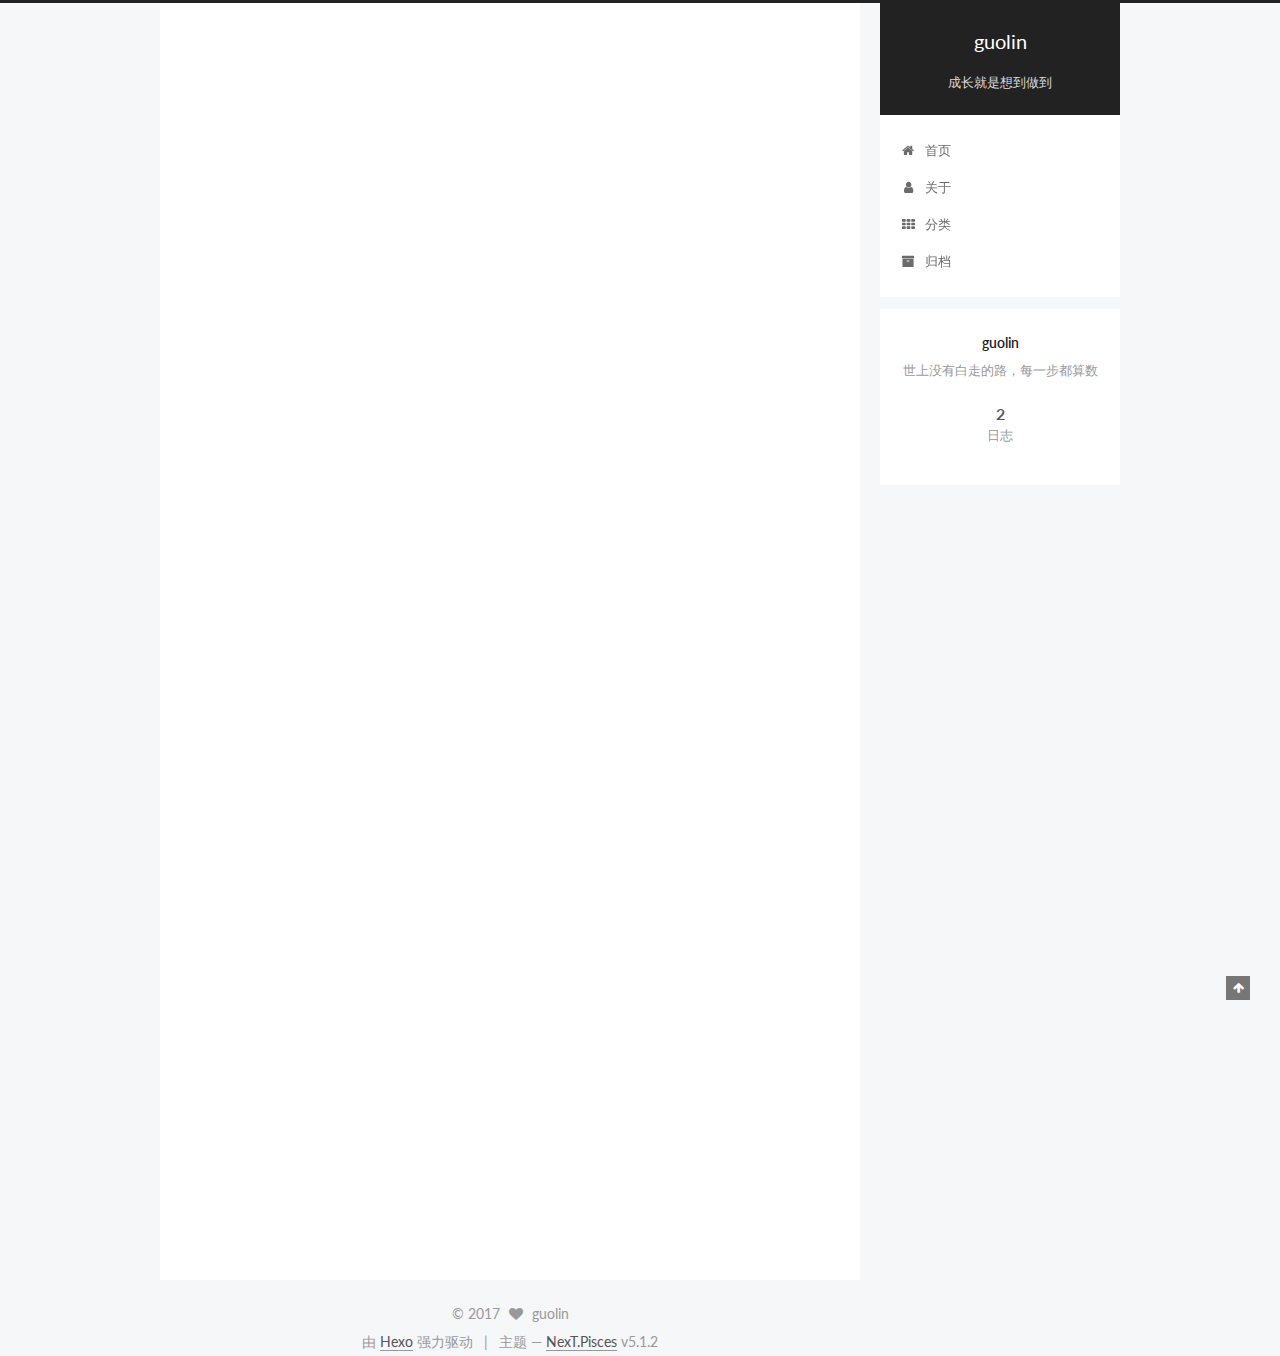
<file: index.html>
<!DOCTYPE html>



  


<html class="theme-next pisces use-motion" lang="zh-Hans">
<head>
  <meta charset="UTF-8"/>
<meta http-equiv="X-UA-Compatible" content="IE=edge" />
<meta name="viewport" content="width=device-width, initial-scale=1, maximum-scale=1"/>
<meta name="theme-color" content="#222">









<meta http-equiv="Cache-Control" content="no-transform" />
<meta http-equiv="Cache-Control" content="no-siteapp" />
















  
  
  <link href="/lib/fancybox/source/jquery.fancybox.css?v=2.1.5" rel="stylesheet" type="text/css" />




  
  
  
  

  
    
    
  

  

  

  

  

  
    
    
    <link href="//fonts.googleapis.com/css?family=Lato:300,300italic,400,400italic,700,700italic&subset=latin,latin-ext" rel="stylesheet" type="text/css">
  






<link href="/lib/font-awesome/css/font-awesome.min.css?v=4.6.2" rel="stylesheet" type="text/css" />

<link href="/css/main.css?v=5.1.2" rel="stylesheet" type="text/css" />


  <meta name="keywords" content="Hexo, NexT" />








  <link rel="shortcut icon" type="image/x-icon" href="/favicon.ico?v=5.1.2" />






<meta name="description" content="世上没有白走的路，每一步都算数">
<meta property="og:type" content="website">
<meta property="og:title" content="guolin">
<meta property="og:url" content="http://yoursite.com/index.html">
<meta property="og:site_name" content="guolin">
<meta property="og:description" content="世上没有白走的路，每一步都算数">
<meta property="og:locale" content="zh-Hans">
<meta name="twitter:card" content="summary">
<meta name="twitter:title" content="guolin">
<meta name="twitter:description" content="世上没有白走的路，每一步都算数">



<script type="text/javascript" id="hexo.configurations">
  var NexT = window.NexT || {};
  var CONFIG = {
    root: '/',
    scheme: 'Pisces',
    version: '5.1.2',
    sidebar: {"position":"right","display":"post","offset":12,"offset_float":12,"b2t":false,"scrollpercent":false,"onmobile":false},
    fancybox: true,
    tabs: true,
    motion: {"enable":true,"async":false,"transition":{"post_block":"fadeIn","post_header":"slideDownIn","post_body":"slideDownIn","coll_header":"slideLeftIn"}},
    duoshuo: {
      userId: '0',
      author: '博主'
    },
    algolia: {
      applicationID: '',
      apiKey: '',
      indexName: '',
      hits: {"per_page":10},
      labels: {"input_placeholder":"Search for Posts","hits_empty":"We didn't find any results for the search: ${query}","hits_stats":"${hits} results found in ${time} ms"}
    }
  };
</script>



  <link rel="canonical" href="http://yoursite.com/"/>





  <title>guolin</title>
  








</head>

<body itemscope itemtype="http://schema.org/WebPage" lang="zh-Hans">

  
  
    
  

  <div class="container sidebar-position-right 
  page-home">
    <div class="headband"></div>

    <header id="header" class="header" itemscope itemtype="http://schema.org/WPHeader">
      <div class="header-inner"><div class="site-brand-wrapper">
  <div class="site-meta ">
    

    <div class="custom-logo-site-title">
      <a href="/"  class="brand" rel="start">
        <span class="logo-line-before"><i></i></span>
        <span class="site-title">guolin</span>
        <span class="logo-line-after"><i></i></span>
      </a>
    </div>
      
        <p class="site-subtitle">成长就是想到做到</p>
      
  </div>

  <div class="site-nav-toggle">
    <button>
      <span class="btn-bar"></span>
      <span class="btn-bar"></span>
      <span class="btn-bar"></span>
    </button>
  </div>
</div>

<nav class="site-nav">
  

  
    <ul id="menu" class="menu">
      
        
        <li class="menu-item menu-item-home">
          <a href="/" rel="section">
            
              <i class="menu-item-icon fa fa-fw fa-home"></i> <br />
            
            首页
          </a>
        </li>
      
        
        <li class="menu-item menu-item-about">
          <a href="/about/" rel="section">
            
              <i class="menu-item-icon fa fa-fw fa-user"></i> <br />
            
            关于
          </a>
        </li>
      
        
        <li class="menu-item menu-item-categories">
          <a href="/categories/" rel="section">
            
              <i class="menu-item-icon fa fa-fw fa-th"></i> <br />
            
            分类
          </a>
        </li>
      
        
        <li class="menu-item menu-item-archives">
          <a href="/archives/" rel="section">
            
              <i class="menu-item-icon fa fa-fw fa-archive"></i> <br />
            
            归档
          </a>
        </li>
      

      
    </ul>
  

  
</nav>



 </div>
    </header>

    <main id="main" class="main">
      <div class="main-inner">
        <div class="content-wrap">
          <div id="content" class="content">
            
  <section id="posts" class="posts-expand">
    
      

  

  
  
  

  <article class="post post-type-normal" itemscope itemtype="http://schema.org/Article">
  
  
  
  <div class="post-block">
    <link itemprop="mainEntityOfPage" href="http://yoursite.com/2017/09/02/my-first-post/">

    <span hidden itemprop="author" itemscope itemtype="http://schema.org/Person">
      <meta itemprop="name" content="guolin">
      <meta itemprop="description" content="">
      <meta itemprop="image" content="/images/avatar.gif">
    </span>

    <span hidden itemprop="publisher" itemscope itemtype="http://schema.org/Organization">
      <meta itemprop="name" content="guolin">
    </span>

    
      <header class="post-header">

        
        
          <h1 class="post-title" itemprop="name headline">
                
                <a class="post-title-link" href="/2017/09/02/my-first-post/" itemprop="url">my first post</a></h1>
        

        <div class="post-meta">
          <span class="post-time">
            
              <span class="post-meta-item-icon">
                <i class="fa fa-calendar-o"></i>
              </span>
              
                <span class="post-meta-item-text">发表于</span>
              
              <time title="创建于" itemprop="dateCreated datePublished" datetime="2017-09-02T18:45:19+08:00">
                2017-09-02
              </time>
            

            

            
          </span>

          

          
            
          

          
          

          

          

          

        </div>
      </header>
    

    
    
    
    <div class="post-body" itemprop="articleBody">

      
      

      
        
          
            
          
        
      
    </div>
    
    
    

    

    

    

    <footer class="post-footer">
      

      

      

      
      
        <div class="post-eof"></div>
      
    </footer>
  </div>
  
  
  
  </article>


    
      

  

  
  
  

  <article class="post post-type-normal" itemscope itemtype="http://schema.org/Article">
  
  
  
  <div class="post-block">
    <link itemprop="mainEntityOfPage" href="http://yoursite.com/2017/08/30/hello-world/">

    <span hidden itemprop="author" itemscope itemtype="http://schema.org/Person">
      <meta itemprop="name" content="guolin">
      <meta itemprop="description" content="">
      <meta itemprop="image" content="/images/avatar.gif">
    </span>

    <span hidden itemprop="publisher" itemscope itemtype="http://schema.org/Organization">
      <meta itemprop="name" content="guolin">
    </span>

    
      <header class="post-header">

        
        
          <h1 class="post-title" itemprop="name headline">
                
                <a class="post-title-link" href="/2017/08/30/hello-world/" itemprop="url">Hello World</a></h1>
        

        <div class="post-meta">
          <span class="post-time">
            
              <span class="post-meta-item-icon">
                <i class="fa fa-calendar-o"></i>
              </span>
              
                <span class="post-meta-item-text">发表于</span>
              
              <time title="创建于" itemprop="dateCreated datePublished" datetime="2017-08-30T12:46:19+08:00">
                2017-08-30
              </time>
            

            

            
          </span>

          

          
            
          

          
          

          

          

          

        </div>
      </header>
    

    
    
    
    <div class="post-body" itemprop="articleBody">

      
      

      
        
          
            <p>Welcome to <a href="https://hexo.io/" target="_blank" rel="external">Hexo</a>! This is your very first post. Check <a href="https://hexo.io/docs/" target="_blank" rel="external">documentation</a> for more info. If you get any problems when using Hexo, you can find the answer in <a href="https://hexo.io/docs/troubleshooting.html" target="_blank" rel="external">troubleshooting</a> or you can ask me on <a href="https://github.com/hexojs/hexo/issues" target="_blank" rel="external">GitHub</a>.</p>
<h2 id="Quick-Start"><a href="#Quick-Start" class="headerlink" title="Quick Start"></a>Quick Start</h2><h3 id="Create-a-new-post"><a href="#Create-a-new-post" class="headerlink" title="Create a new post"></a>Create a new post</h3><figure class="highlight bash"><table><tr><td class="gutter"><pre><div class="line">1</div></pre></td><td class="code"><pre><div class="line">$ hexo new <span class="string">"My New Post"</span></div></pre></td></tr></table></figure>
<p>More info: <a href="https://hexo.io/docs/writing.html" target="_blank" rel="external">Writing</a></p>
<h3 id="Run-server"><a href="#Run-server" class="headerlink" title="Run server"></a>Run server</h3><figure class="highlight bash"><table><tr><td class="gutter"><pre><div class="line">1</div></pre></td><td class="code"><pre><div class="line">$ hexo server</div></pre></td></tr></table></figure>
<p>More info: <a href="https://hexo.io/docs/server.html" target="_blank" rel="external">Server</a></p>
<h3 id="Generate-static-files"><a href="#Generate-static-files" class="headerlink" title="Generate static files"></a>Generate static files</h3><figure class="highlight bash"><table><tr><td class="gutter"><pre><div class="line">1</div></pre></td><td class="code"><pre><div class="line">$ hexo generate</div></pre></td></tr></table></figure>
<p>More info: <a href="https://hexo.io/docs/generating.html" target="_blank" rel="external">Generating</a></p>
<h3 id="Deploy-to-remote-sites"><a href="#Deploy-to-remote-sites" class="headerlink" title="Deploy to remote sites"></a>Deploy to remote sites</h3><figure class="highlight bash"><table><tr><td class="gutter"><pre><div class="line">1</div></pre></td><td class="code"><pre><div class="line">$ hexo deploy</div></pre></td></tr></table></figure>
<p>More info: <a href="https://hexo.io/docs/deployment.html" target="_blank" rel="external">Deployment</a></p>

          
        
      
    </div>
    
    
    

    

    

    

    <footer class="post-footer">
      

      

      

      
      
        <div class="post-eof"></div>
      
    </footer>
  </div>
  
  
  
  </article>


    
  </section>

  


          </div>
          


          

        </div>
        
          
  
  <div class="sidebar-toggle">
    <div class="sidebar-toggle-line-wrap">
      <span class="sidebar-toggle-line sidebar-toggle-line-first"></span>
      <span class="sidebar-toggle-line sidebar-toggle-line-middle"></span>
      <span class="sidebar-toggle-line sidebar-toggle-line-last"></span>
    </div>
  </div>

  <aside id="sidebar" class="sidebar">
    
    <div class="sidebar-inner">

      

      

      <section class="site-overview sidebar-panel sidebar-panel-active">
        <div class="site-author motion-element" itemprop="author" itemscope itemtype="http://schema.org/Person">
          
            <p class="site-author-name" itemprop="name">guolin</p>
            <p class="site-description motion-element" itemprop="description">世上没有白走的路，每一步都算数</p>
        </div>

        <nav class="site-state motion-element">

          
            <div class="site-state-item site-state-posts">
            
              <a href="/archives/">
            
                <span class="site-state-item-count">2</span>
                <span class="site-state-item-name">日志</span>
              </a>
            </div>
          

          

          

        </nav>

        

        <div class="links-of-author motion-element">
          
        </div>

        
        

        
        

        


      </section>

      

      

    </div>
  </aside>


        
      </div>
    </main>

    <footer id="footer" class="footer">
      <div class="footer-inner">
        <div class="copyright" >
  
  &copy; 
  <span itemprop="copyrightYear">2017</span>
  <span class="with-love">
    <i class="fa fa-heart"></i>
  </span>
  <span class="author" itemprop="copyrightHolder">guolin</span>

  
</div>


  <div class="powered-by">由 <a class="theme-link" href="https://hexo.io">Hexo</a> 强力驱动</div>

  <span class="post-meta-divider">|</span>

  <div class="theme-info">主题 &mdash; <a class="theme-link" href="https://github.com/iissnan/hexo-theme-next">NexT.Pisces</a> v5.1.2</div>


        







        
      </div>
    </footer>

    
      <div class="back-to-top">
        <i class="fa fa-arrow-up"></i>
        
      </div>
    

  </div>

  

<script type="text/javascript">
  if (Object.prototype.toString.call(window.Promise) !== '[object Function]') {
    window.Promise = null;
  }
</script>









  












  
  <script type="text/javascript" src="/lib/jquery/index.js?v=2.1.3"></script>

  
  <script type="text/javascript" src="/lib/fastclick/lib/fastclick.min.js?v=1.0.6"></script>

  
  <script type="text/javascript" src="/lib/jquery_lazyload/jquery.lazyload.js?v=1.9.7"></script>

  
  <script type="text/javascript" src="/lib/velocity/velocity.min.js?v=1.2.1"></script>

  
  <script type="text/javascript" src="/lib/velocity/velocity.ui.min.js?v=1.2.1"></script>

  
  <script type="text/javascript" src="/lib/fancybox/source/jquery.fancybox.pack.js?v=2.1.5"></script>


  


  <script type="text/javascript" src="/js/src/utils.js?v=5.1.2"></script>

  <script type="text/javascript" src="/js/src/motion.js?v=5.1.2"></script>



  
  


  <script type="text/javascript" src="/js/src/affix.js?v=5.1.2"></script>

  <script type="text/javascript" src="/js/src/schemes/pisces.js?v=5.1.2"></script>



  <script type="text/javascript" src="/js/src/scrollspy.js?v=5.1.2"></script>
<script type="text/javascript" src="/js/src/post-details.js?v=5.1.2"></script>


  

  


  <script type="text/javascript" src="/js/src/bootstrap.js?v=5.1.2"></script>



  


  




	





  





  








  





  

  

  

  

  

  

</body>
</html>
</file>
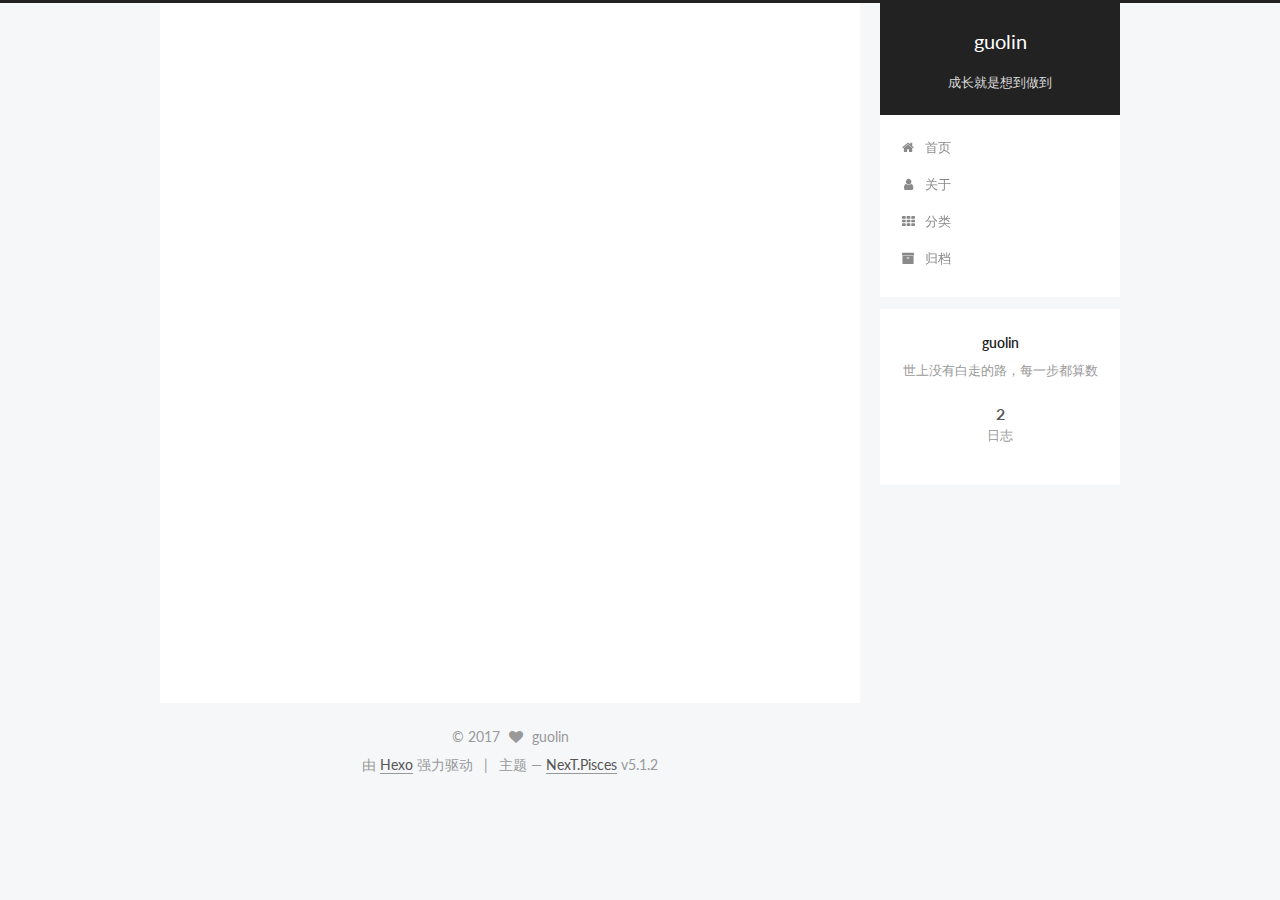
<file: about/index.html>
<!DOCTYPE html>



  


<html class="theme-next pisces use-motion" lang="zh-Hans">
<head>
  <meta charset="UTF-8"/>
<meta http-equiv="X-UA-Compatible" content="IE=edge" />
<meta name="viewport" content="width=device-width, initial-scale=1, maximum-scale=1"/>
<meta name="theme-color" content="#222">









<meta http-equiv="Cache-Control" content="no-transform" />
<meta http-equiv="Cache-Control" content="no-siteapp" />
















  
  
  <link href="/lib/fancybox/source/jquery.fancybox.css?v=2.1.5" rel="stylesheet" type="text/css" />




  
  
  
  

  
    
    
  

  

  

  

  

  
    
    
    <link href="//fonts.googleapis.com/css?family=Lato:300,300italic,400,400italic,700,700italic&subset=latin,latin-ext" rel="stylesheet" type="text/css">
  






<link href="/lib/font-awesome/css/font-awesome.min.css?v=4.6.2" rel="stylesheet" type="text/css" />

<link href="/css/main.css?v=5.1.2" rel="stylesheet" type="text/css" />


  <meta name="keywords" content="Hexo, NexT" />








  <link rel="shortcut icon" type="image/x-icon" href="/favicon.ico?v=5.1.2" />






<meta name="description" content="世上没有白走的路，每一步都算数">
<meta property="og:type" content="website">
<meta property="og:title" content="about">
<meta property="og:url" content="http://yoursite.com/about/index.html">
<meta property="og:site_name" content="guolin">
<meta property="og:description" content="世上没有白走的路，每一步都算数">
<meta property="og:locale" content="zh-Hans">
<meta property="og:updated_time" content="2017-09-02T10:06:14.617Z">
<meta name="twitter:card" content="summary">
<meta name="twitter:title" content="about">
<meta name="twitter:description" content="世上没有白走的路，每一步都算数">



<script type="text/javascript" id="hexo.configurations">
  var NexT = window.NexT || {};
  var CONFIG = {
    root: '/',
    scheme: 'Pisces',
    version: '5.1.2',
    sidebar: {"position":"right","display":"post","offset":12,"offset_float":12,"b2t":false,"scrollpercent":false,"onmobile":false},
    fancybox: true,
    tabs: true,
    motion: {"enable":true,"async":false,"transition":{"post_block":"fadeIn","post_header":"slideDownIn","post_body":"slideDownIn","coll_header":"slideLeftIn"}},
    duoshuo: {
      userId: '0',
      author: '博主'
    },
    algolia: {
      applicationID: '',
      apiKey: '',
      indexName: '',
      hits: {"per_page":10},
      labels: {"input_placeholder":"Search for Posts","hits_empty":"We didn't find any results for the search: ${query}","hits_stats":"${hits} results found in ${time} ms"}
    }
  };
</script>



  <link rel="canonical" href="http://yoursite.com/about/"/>





  <title>about | guolin</title>
  








</head>

<body itemscope itemtype="http://schema.org/WebPage" lang="zh-Hans">

  
  
    
  

  <div class="container sidebar-position-right page-post-detail">
    <div class="headband"></div>

    <header id="header" class="header" itemscope itemtype="http://schema.org/WPHeader">
      <div class="header-inner"><div class="site-brand-wrapper">
  <div class="site-meta ">
    

    <div class="custom-logo-site-title">
      <a href="/"  class="brand" rel="start">
        <span class="logo-line-before"><i></i></span>
        <span class="site-title">guolin</span>
        <span class="logo-line-after"><i></i></span>
      </a>
    </div>
      
        <p class="site-subtitle">成长就是想到做到</p>
      
  </div>

  <div class="site-nav-toggle">
    <button>
      <span class="btn-bar"></span>
      <span class="btn-bar"></span>
      <span class="btn-bar"></span>
    </button>
  </div>
</div>

<nav class="site-nav">
  

  
    <ul id="menu" class="menu">
      
        
        <li class="menu-item menu-item-home">
          <a href="/" rel="section">
            
              <i class="menu-item-icon fa fa-fw fa-home"></i> <br />
            
            首页
          </a>
        </li>
      
        
        <li class="menu-item menu-item-about">
          <a href="/about/" rel="section">
            
              <i class="menu-item-icon fa fa-fw fa-user"></i> <br />
            
            关于
          </a>
        </li>
      
        
        <li class="menu-item menu-item-categories">
          <a href="/categories/" rel="section">
            
              <i class="menu-item-icon fa fa-fw fa-th"></i> <br />
            
            分类
          </a>
        </li>
      
        
        <li class="menu-item menu-item-archives">
          <a href="/archives/" rel="section">
            
              <i class="menu-item-icon fa fa-fw fa-archive"></i> <br />
            
            归档
          </a>
        </li>
      

      
    </ul>
  

  
</nav>



 </div>
    </header>

    <main id="main" class="main">
      <div class="main-inner">
        <div class="content-wrap">
          <div id="content" class="content">
            

  <div id="posts" class="posts-expand">
    
    
    
    <div class="post-block page">
      <header class="post-header">

	<h1 class="post-title" itemprop="name headline">about</h1>



</header>

      
      
      
      <div class="post-body">
        
        
          
        
      </div>
      
      
      
    </div>
    
    
    
  </div>


          </div>
          


          
  <div class="comments" id="comments">
    
  </div>


        </div>
        
          
  
  <div class="sidebar-toggle">
    <div class="sidebar-toggle-line-wrap">
      <span class="sidebar-toggle-line sidebar-toggle-line-first"></span>
      <span class="sidebar-toggle-line sidebar-toggle-line-middle"></span>
      <span class="sidebar-toggle-line sidebar-toggle-line-last"></span>
    </div>
  </div>

  <aside id="sidebar" class="sidebar">
    
    <div class="sidebar-inner">

      

      

      <section class="site-overview sidebar-panel sidebar-panel-active">
        <div class="site-author motion-element" itemprop="author" itemscope itemtype="http://schema.org/Person">
          
            <p class="site-author-name" itemprop="name">guolin</p>
            <p class="site-description motion-element" itemprop="description">世上没有白走的路，每一步都算数</p>
        </div>

        <nav class="site-state motion-element">

          
            <div class="site-state-item site-state-posts">
            
              <a href="/archives/">
            
                <span class="site-state-item-count">2</span>
                <span class="site-state-item-name">日志</span>
              </a>
            </div>
          

          

          

        </nav>

        

        <div class="links-of-author motion-element">
          
        </div>

        
        

        
        

        


      </section>

      

      

    </div>
  </aside>


        
      </div>
    </main>

    <footer id="footer" class="footer">
      <div class="footer-inner">
        <div class="copyright" >
  
  &copy; 
  <span itemprop="copyrightYear">2017</span>
  <span class="with-love">
    <i class="fa fa-heart"></i>
  </span>
  <span class="author" itemprop="copyrightHolder">guolin</span>

  
</div>


  <div class="powered-by">由 <a class="theme-link" href="https://hexo.io">Hexo</a> 强力驱动</div>

  <span class="post-meta-divider">|</span>

  <div class="theme-info">主题 &mdash; <a class="theme-link" href="https://github.com/iissnan/hexo-theme-next">NexT.Pisces</a> v5.1.2</div>


        







        
      </div>
    </footer>

    
      <div class="back-to-top">
        <i class="fa fa-arrow-up"></i>
        
      </div>
    

  </div>

  

<script type="text/javascript">
  if (Object.prototype.toString.call(window.Promise) !== '[object Function]') {
    window.Promise = null;
  }
</script>









  












  
  <script type="text/javascript" src="/lib/jquery/index.js?v=2.1.3"></script>

  
  <script type="text/javascript" src="/lib/fastclick/lib/fastclick.min.js?v=1.0.6"></script>

  
  <script type="text/javascript" src="/lib/jquery_lazyload/jquery.lazyload.js?v=1.9.7"></script>

  
  <script type="text/javascript" src="/lib/velocity/velocity.min.js?v=1.2.1"></script>

  
  <script type="text/javascript" src="/lib/velocity/velocity.ui.min.js?v=1.2.1"></script>

  
  <script type="text/javascript" src="/lib/fancybox/source/jquery.fancybox.pack.js?v=2.1.5"></script>


  


  <script type="text/javascript" src="/js/src/utils.js?v=5.1.2"></script>

  <script type="text/javascript" src="/js/src/motion.js?v=5.1.2"></script>



  
  


  <script type="text/javascript" src="/js/src/affix.js?v=5.1.2"></script>

  <script type="text/javascript" src="/js/src/schemes/pisces.js?v=5.1.2"></script>



  <script type="text/javascript" src="/js/src/scrollspy.js?v=5.1.2"></script>
<script type="text/javascript" src="/js/src/post-details.js?v=5.1.2"></script>


  

  


  <script type="text/javascript" src="/js/src/bootstrap.js?v=5.1.2"></script>



  


  




	





  





  








  





  

  

  

  

  

  

</body>
</html>
</file>
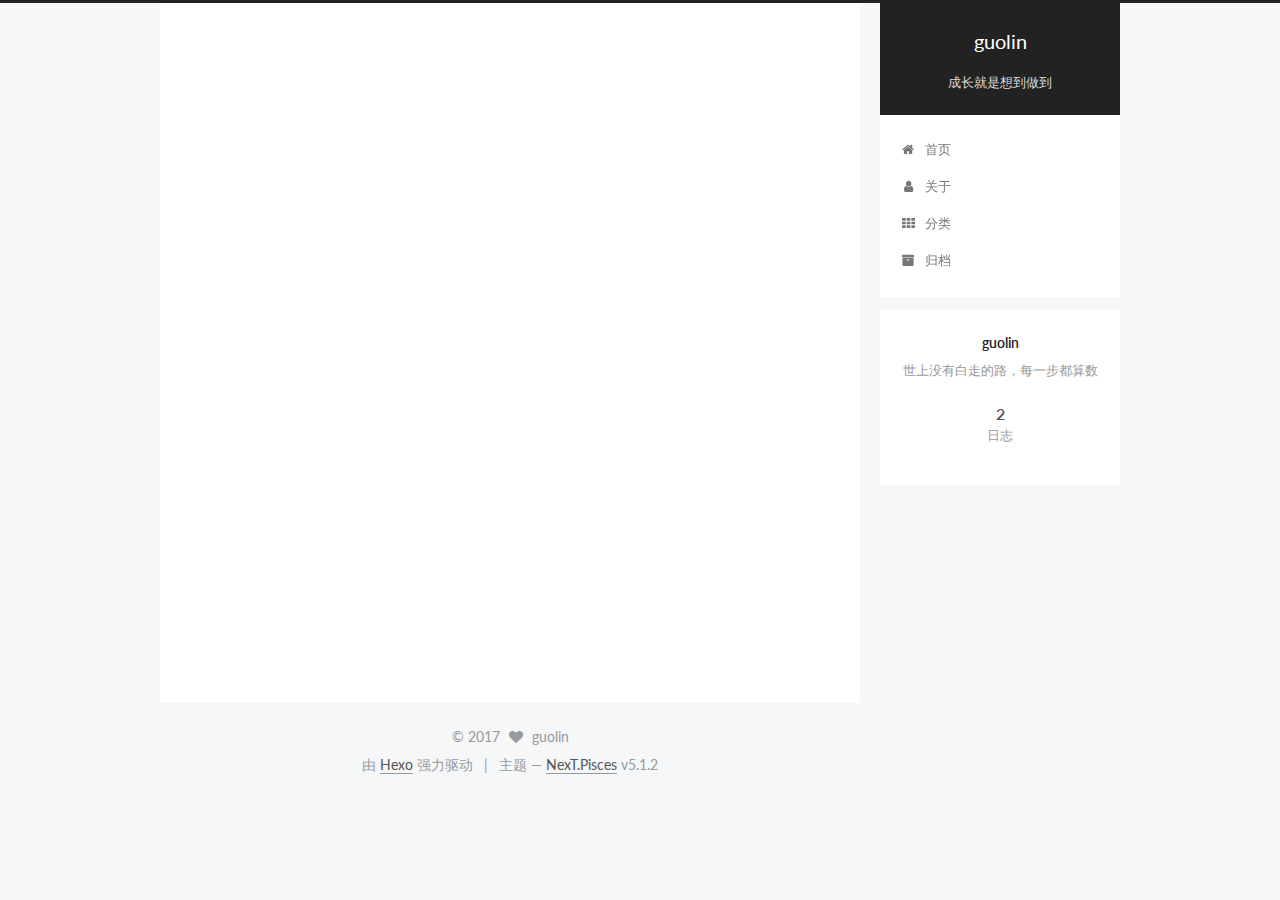
<file: archives/index.html>
<!DOCTYPE html>



  


<html class="theme-next pisces use-motion" lang="zh-Hans">
<head>
  <meta charset="UTF-8"/>
<meta http-equiv="X-UA-Compatible" content="IE=edge" />
<meta name="viewport" content="width=device-width, initial-scale=1, maximum-scale=1"/>
<meta name="theme-color" content="#222">









<meta http-equiv="Cache-Control" content="no-transform" />
<meta http-equiv="Cache-Control" content="no-siteapp" />
















  
  
  <link href="/lib/fancybox/source/jquery.fancybox.css?v=2.1.5" rel="stylesheet" type="text/css" />




  
  
  
  

  
    
    
  

  

  

  

  

  
    
    
    <link href="//fonts.googleapis.com/css?family=Lato:300,300italic,400,400italic,700,700italic&subset=latin,latin-ext" rel="stylesheet" type="text/css">
  






<link href="/lib/font-awesome/css/font-awesome.min.css?v=4.6.2" rel="stylesheet" type="text/css" />

<link href="/css/main.css?v=5.1.2" rel="stylesheet" type="text/css" />


  <meta name="keywords" content="Hexo, NexT" />








  <link rel="shortcut icon" type="image/x-icon" href="/favicon.ico?v=5.1.2" />






<meta name="description" content="世上没有白走的路，每一步都算数">
<meta property="og:type" content="website">
<meta property="og:title" content="guolin">
<meta property="og:url" content="http://yoursite.com/archives/index.html">
<meta property="og:site_name" content="guolin">
<meta property="og:description" content="世上没有白走的路，每一步都算数">
<meta property="og:locale" content="zh-Hans">
<meta name="twitter:card" content="summary">
<meta name="twitter:title" content="guolin">
<meta name="twitter:description" content="世上没有白走的路，每一步都算数">



<script type="text/javascript" id="hexo.configurations">
  var NexT = window.NexT || {};
  var CONFIG = {
    root: '/',
    scheme: 'Pisces',
    version: '5.1.2',
    sidebar: {"position":"right","display":"post","offset":12,"offset_float":12,"b2t":false,"scrollpercent":false,"onmobile":false},
    fancybox: true,
    tabs: true,
    motion: {"enable":true,"async":false,"transition":{"post_block":"fadeIn","post_header":"slideDownIn","post_body":"slideDownIn","coll_header":"slideLeftIn"}},
    duoshuo: {
      userId: '0',
      author: '博主'
    },
    algolia: {
      applicationID: '',
      apiKey: '',
      indexName: '',
      hits: {"per_page":10},
      labels: {"input_placeholder":"Search for Posts","hits_empty":"We didn't find any results for the search: ${query}","hits_stats":"${hits} results found in ${time} ms"}
    }
  };
</script>



  <link rel="canonical" href="http://yoursite.com/archives/"/>





  <title>归档 | guolin</title>
  








</head>

<body itemscope itemtype="http://schema.org/WebPage" lang="zh-Hans">

  
  
    
  

  <div class="container sidebar-position-right page-archive">
    <div class="headband"></div>

    <header id="header" class="header" itemscope itemtype="http://schema.org/WPHeader">
      <div class="header-inner"><div class="site-brand-wrapper">
  <div class="site-meta ">
    

    <div class="custom-logo-site-title">
      <a href="/"  class="brand" rel="start">
        <span class="logo-line-before"><i></i></span>
        <span class="site-title">guolin</span>
        <span class="logo-line-after"><i></i></span>
      </a>
    </div>
      
        <p class="site-subtitle">成长就是想到做到</p>
      
  </div>

  <div class="site-nav-toggle">
    <button>
      <span class="btn-bar"></span>
      <span class="btn-bar"></span>
      <span class="btn-bar"></span>
    </button>
  </div>
</div>

<nav class="site-nav">
  

  
    <ul id="menu" class="menu">
      
        
        <li class="menu-item menu-item-home">
          <a href="/" rel="section">
            
              <i class="menu-item-icon fa fa-fw fa-home"></i> <br />
            
            首页
          </a>
        </li>
      
        
        <li class="menu-item menu-item-about">
          <a href="/about/" rel="section">
            
              <i class="menu-item-icon fa fa-fw fa-user"></i> <br />
            
            关于
          </a>
        </li>
      
        
        <li class="menu-item menu-item-categories">
          <a href="/categories/" rel="section">
            
              <i class="menu-item-icon fa fa-fw fa-th"></i> <br />
            
            分类
          </a>
        </li>
      
        
        <li class="menu-item menu-item-archives">
          <a href="/archives/" rel="section">
            
              <i class="menu-item-icon fa fa-fw fa-archive"></i> <br />
            
            归档
          </a>
        </li>
      

      
    </ul>
  

  
</nav>



 </div>
    </header>

    <main id="main" class="main">
      <div class="main-inner">
        <div class="content-wrap">
          <div id="content" class="content">
            

  
  
  
  <div class="post-block archive">
    <div id="posts" class="posts-collapse">
      <span class="archive-move-on"></span>

      <span class="archive-page-counter">
        
        
        
          
        
        嗯..! 目前共计 2 篇日志。 继续努力。
      </span>

      

        
        
        

        
          
          <div class="collection-title">
            <h1 class="archive-year" id="archive-year-2017">2017</h1>
          </div>
        
        

        

  <article class="post post-type-normal" itemscope itemtype="http://schema.org/Article">
    <header class="post-header">

      <h2 class="post-title">
        
            <a class="post-title-link" href="/2017/09/02/my-first-post/" itemprop="url">
              
                <span itemprop="name">my first post</span>
              
            </a>
        
      </h2>

      <div class="post-meta">
        <time class="post-time" itemprop="dateCreated"
              datetime="2017-09-02T18:45:19+08:00"
              content="2017-09-02" >
          09-02
        </time>
      </div>

    </header>
  </article>



      

        
        
        

        
        

        

  <article class="post post-type-normal" itemscope itemtype="http://schema.org/Article">
    <header class="post-header">

      <h2 class="post-title">
        
            <a class="post-title-link" href="/2017/08/30/hello-world/" itemprop="url">
              
                <span itemprop="name">Hello World</span>
              
            </a>
        
      </h2>

      <div class="post-meta">
        <time class="post-time" itemprop="dateCreated"
              datetime="2017-08-30T12:46:19+08:00"
              content="2017-08-30" >
          08-30
        </time>
      </div>

    </header>
  </article>



      

    </div>
  </div>
  
  
  

  



          </div>
          


          

        </div>
        
          
  
  <div class="sidebar-toggle">
    <div class="sidebar-toggle-line-wrap">
      <span class="sidebar-toggle-line sidebar-toggle-line-first"></span>
      <span class="sidebar-toggle-line sidebar-toggle-line-middle"></span>
      <span class="sidebar-toggle-line sidebar-toggle-line-last"></span>
    </div>
  </div>

  <aside id="sidebar" class="sidebar">
    
    <div class="sidebar-inner">

      

      

      <section class="site-overview sidebar-panel sidebar-panel-active">
        <div class="site-author motion-element" itemprop="author" itemscope itemtype="http://schema.org/Person">
          
            <p class="site-author-name" itemprop="name">guolin</p>
            <p class="site-description motion-element" itemprop="description">世上没有白走的路，每一步都算数</p>
        </div>

        <nav class="site-state motion-element">

          
            <div class="site-state-item site-state-posts">
            
              <a href="/archives/">
            
                <span class="site-state-item-count">2</span>
                <span class="site-state-item-name">日志</span>
              </a>
            </div>
          

          

          

        </nav>

        

        <div class="links-of-author motion-element">
          
        </div>

        
        

        
        

        


      </section>

      

      

    </div>
  </aside>


        
      </div>
    </main>

    <footer id="footer" class="footer">
      <div class="footer-inner">
        <div class="copyright" >
  
  &copy; 
  <span itemprop="copyrightYear">2017</span>
  <span class="with-love">
    <i class="fa fa-heart"></i>
  </span>
  <span class="author" itemprop="copyrightHolder">guolin</span>

  
</div>


  <div class="powered-by">由 <a class="theme-link" href="https://hexo.io">Hexo</a> 强力驱动</div>

  <span class="post-meta-divider">|</span>

  <div class="theme-info">主题 &mdash; <a class="theme-link" href="https://github.com/iissnan/hexo-theme-next">NexT.Pisces</a> v5.1.2</div>


        







        
      </div>
    </footer>

    
      <div class="back-to-top">
        <i class="fa fa-arrow-up"></i>
        
      </div>
    

  </div>

  

<script type="text/javascript">
  if (Object.prototype.toString.call(window.Promise) !== '[object Function]') {
    window.Promise = null;
  }
</script>









  












  
  <script type="text/javascript" src="/lib/jquery/index.js?v=2.1.3"></script>

  
  <script type="text/javascript" src="/lib/fastclick/lib/fastclick.min.js?v=1.0.6"></script>

  
  <script type="text/javascript" src="/lib/jquery_lazyload/jquery.lazyload.js?v=1.9.7"></script>

  
  <script type="text/javascript" src="/lib/velocity/velocity.min.js?v=1.2.1"></script>

  
  <script type="text/javascript" src="/lib/velocity/velocity.ui.min.js?v=1.2.1"></script>

  
  <script type="text/javascript" src="/lib/fancybox/source/jquery.fancybox.pack.js?v=2.1.5"></script>


  


  <script type="text/javascript" src="/js/src/utils.js?v=5.1.2"></script>

  <script type="text/javascript" src="/js/src/motion.js?v=5.1.2"></script>



  
  


  <script type="text/javascript" src="/js/src/affix.js?v=5.1.2"></script>

  <script type="text/javascript" src="/js/src/schemes/pisces.js?v=5.1.2"></script>



  <script type="text/javascript" src="/js/src/scrollspy.js?v=5.1.2"></script>
<script type="text/javascript" src="/js/src/post-details.js?v=5.1.2"></script>


  

  


  <script type="text/javascript" src="/js/src/bootstrap.js?v=5.1.2"></script>



  


  




	





  





  








  





  

  

  

  

  

  

</body>
</html>
</file>
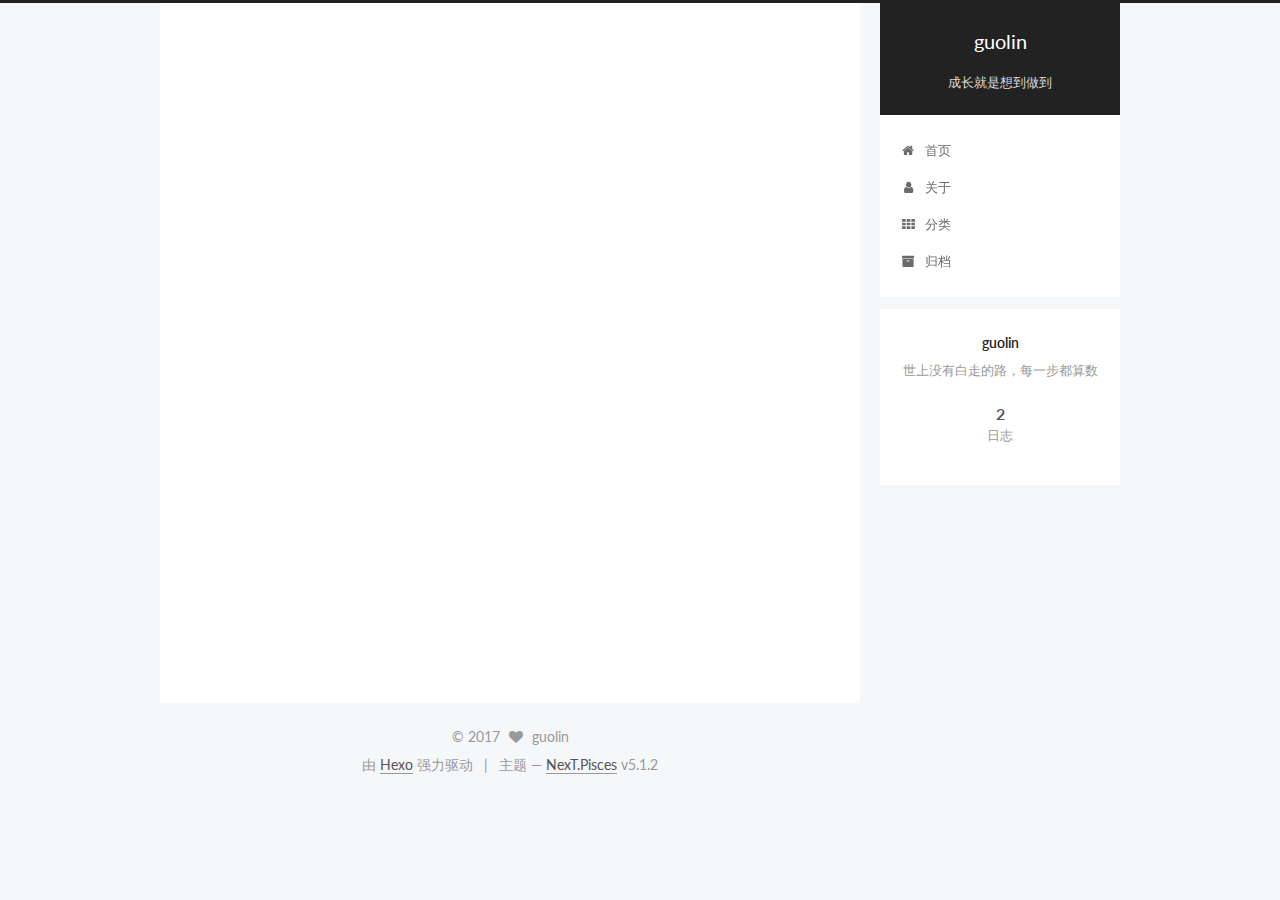
<file: categories/index.html>
<!DOCTYPE html>



  


<html class="theme-next pisces use-motion" lang="zh-Hans">
<head>
  <meta charset="UTF-8"/>
<meta http-equiv="X-UA-Compatible" content="IE=edge" />
<meta name="viewport" content="width=device-width, initial-scale=1, maximum-scale=1"/>
<meta name="theme-color" content="#222">









<meta http-equiv="Cache-Control" content="no-transform" />
<meta http-equiv="Cache-Control" content="no-siteapp" />
















  
  
  <link href="/lib/fancybox/source/jquery.fancybox.css?v=2.1.5" rel="stylesheet" type="text/css" />




  
  
  
  

  
    
    
  

  

  

  

  

  
    
    
    <link href="//fonts.googleapis.com/css?family=Lato:300,300italic,400,400italic,700,700italic&subset=latin,latin-ext" rel="stylesheet" type="text/css">
  






<link href="/lib/font-awesome/css/font-awesome.min.css?v=4.6.2" rel="stylesheet" type="text/css" />

<link href="/css/main.css?v=5.1.2" rel="stylesheet" type="text/css" />


  <meta name="keywords" content="Hexo, NexT" />








  <link rel="shortcut icon" type="image/x-icon" href="/favicon.ico?v=5.1.2" />






<meta name="description" content="世上没有白走的路，每一步都算数">
<meta property="og:type" content="website">
<meta property="og:title" content="categories">
<meta property="og:url" content="http://yoursite.com/categories/index.html">
<meta property="og:site_name" content="guolin">
<meta property="og:description" content="世上没有白走的路，每一步都算数">
<meta property="og:locale" content="zh-Hans">
<meta property="og:updated_time" content="2017-09-02T10:43:14.993Z">
<meta name="twitter:card" content="summary">
<meta name="twitter:title" content="categories">
<meta name="twitter:description" content="世上没有白走的路，每一步都算数">



<script type="text/javascript" id="hexo.configurations">
  var NexT = window.NexT || {};
  var CONFIG = {
    root: '/',
    scheme: 'Pisces',
    version: '5.1.2',
    sidebar: {"position":"right","display":"post","offset":12,"offset_float":12,"b2t":false,"scrollpercent":false,"onmobile":false},
    fancybox: true,
    tabs: true,
    motion: {"enable":true,"async":false,"transition":{"post_block":"fadeIn","post_header":"slideDownIn","post_body":"slideDownIn","coll_header":"slideLeftIn"}},
    duoshuo: {
      userId: '0',
      author: '博主'
    },
    algolia: {
      applicationID: '',
      apiKey: '',
      indexName: '',
      hits: {"per_page":10},
      labels: {"input_placeholder":"Search for Posts","hits_empty":"We didn't find any results for the search: ${query}","hits_stats":"${hits} results found in ${time} ms"}
    }
  };
</script>



  <link rel="canonical" href="http://yoursite.com/categories/"/>





  <title>categories | guolin</title>
  








</head>

<body itemscope itemtype="http://schema.org/WebPage" lang="zh-Hans">

  
  
    
  

  <div class="container sidebar-position-right page-post-detail">
    <div class="headband"></div>

    <header id="header" class="header" itemscope itemtype="http://schema.org/WPHeader">
      <div class="header-inner"><div class="site-brand-wrapper">
  <div class="site-meta ">
    

    <div class="custom-logo-site-title">
      <a href="/"  class="brand" rel="start">
        <span class="logo-line-before"><i></i></span>
        <span class="site-title">guolin</span>
        <span class="logo-line-after"><i></i></span>
      </a>
    </div>
      
        <p class="site-subtitle">成长就是想到做到</p>
      
  </div>

  <div class="site-nav-toggle">
    <button>
      <span class="btn-bar"></span>
      <span class="btn-bar"></span>
      <span class="btn-bar"></span>
    </button>
  </div>
</div>

<nav class="site-nav">
  

  
    <ul id="menu" class="menu">
      
        
        <li class="menu-item menu-item-home">
          <a href="/" rel="section">
            
              <i class="menu-item-icon fa fa-fw fa-home"></i> <br />
            
            首页
          </a>
        </li>
      
        
        <li class="menu-item menu-item-about">
          <a href="/about/" rel="section">
            
              <i class="menu-item-icon fa fa-fw fa-user"></i> <br />
            
            关于
          </a>
        </li>
      
        
        <li class="menu-item menu-item-categories">
          <a href="/categories/" rel="section">
            
              <i class="menu-item-icon fa fa-fw fa-th"></i> <br />
            
            分类
          </a>
        </li>
      
        
        <li class="menu-item menu-item-archives">
          <a href="/archives/" rel="section">
            
              <i class="menu-item-icon fa fa-fw fa-archive"></i> <br />
            
            归档
          </a>
        </li>
      

      
    </ul>
  

  
</nav>



 </div>
    </header>

    <main id="main" class="main">
      <div class="main-inner">
        <div class="content-wrap">
          <div id="content" class="content">
            

  <div id="posts" class="posts-expand">
    
    
    
    <div class="post-block page">
      <header class="post-header">

	<h1 class="post-title" itemprop="name headline">categories</h1>



</header>

      
      
      
      <div class="post-body">
        
        
          
        
      </div>
      
      
      
    </div>
    
    
    
  </div>


          </div>
          


          
  <div class="comments" id="comments">
    
  </div>


        </div>
        
          
  
  <div class="sidebar-toggle">
    <div class="sidebar-toggle-line-wrap">
      <span class="sidebar-toggle-line sidebar-toggle-line-first"></span>
      <span class="sidebar-toggle-line sidebar-toggle-line-middle"></span>
      <span class="sidebar-toggle-line sidebar-toggle-line-last"></span>
    </div>
  </div>

  <aside id="sidebar" class="sidebar">
    
    <div class="sidebar-inner">

      

      

      <section class="site-overview sidebar-panel sidebar-panel-active">
        <div class="site-author motion-element" itemprop="author" itemscope itemtype="http://schema.org/Person">
          
            <p class="site-author-name" itemprop="name">guolin</p>
            <p class="site-description motion-element" itemprop="description">世上没有白走的路，每一步都算数</p>
        </div>

        <nav class="site-state motion-element">

          
            <div class="site-state-item site-state-posts">
            
              <a href="/archives/">
            
                <span class="site-state-item-count">2</span>
                <span class="site-state-item-name">日志</span>
              </a>
            </div>
          

          

          

        </nav>

        

        <div class="links-of-author motion-element">
          
        </div>

        
        

        
        

        


      </section>

      

      

    </div>
  </aside>


        
      </div>
    </main>

    <footer id="footer" class="footer">
      <div class="footer-inner">
        <div class="copyright" >
  
  &copy; 
  <span itemprop="copyrightYear">2017</span>
  <span class="with-love">
    <i class="fa fa-heart"></i>
  </span>
  <span class="author" itemprop="copyrightHolder">guolin</span>

  
</div>


  <div class="powered-by">由 <a class="theme-link" href="https://hexo.io">Hexo</a> 强力驱动</div>

  <span class="post-meta-divider">|</span>

  <div class="theme-info">主题 &mdash; <a class="theme-link" href="https://github.com/iissnan/hexo-theme-next">NexT.Pisces</a> v5.1.2</div>


        







        
      </div>
    </footer>

    
      <div class="back-to-top">
        <i class="fa fa-arrow-up"></i>
        
      </div>
    

  </div>

  

<script type="text/javascript">
  if (Object.prototype.toString.call(window.Promise) !== '[object Function]') {
    window.Promise = null;
  }
</script>









  












  
  <script type="text/javascript" src="/lib/jquery/index.js?v=2.1.3"></script>

  
  <script type="text/javascript" src="/lib/fastclick/lib/fastclick.min.js?v=1.0.6"></script>

  
  <script type="text/javascript" src="/lib/jquery_lazyload/jquery.lazyload.js?v=1.9.7"></script>

  
  <script type="text/javascript" src="/lib/velocity/velocity.min.js?v=1.2.1"></script>

  
  <script type="text/javascript" src="/lib/velocity/velocity.ui.min.js?v=1.2.1"></script>

  
  <script type="text/javascript" src="/lib/fancybox/source/jquery.fancybox.pack.js?v=2.1.5"></script>


  


  <script type="text/javascript" src="/js/src/utils.js?v=5.1.2"></script>

  <script type="text/javascript" src="/js/src/motion.js?v=5.1.2"></script>



  
  


  <script type="text/javascript" src="/js/src/affix.js?v=5.1.2"></script>

  <script type="text/javascript" src="/js/src/schemes/pisces.js?v=5.1.2"></script>



  <script type="text/javascript" src="/js/src/scrollspy.js?v=5.1.2"></script>
<script type="text/javascript" src="/js/src/post-details.js?v=5.1.2"></script>


  

  


  <script type="text/javascript" src="/js/src/bootstrap.js?v=5.1.2"></script>



  


  




	





  





  








  





  

  

  

  

  

  

</body>
</html>
</file>
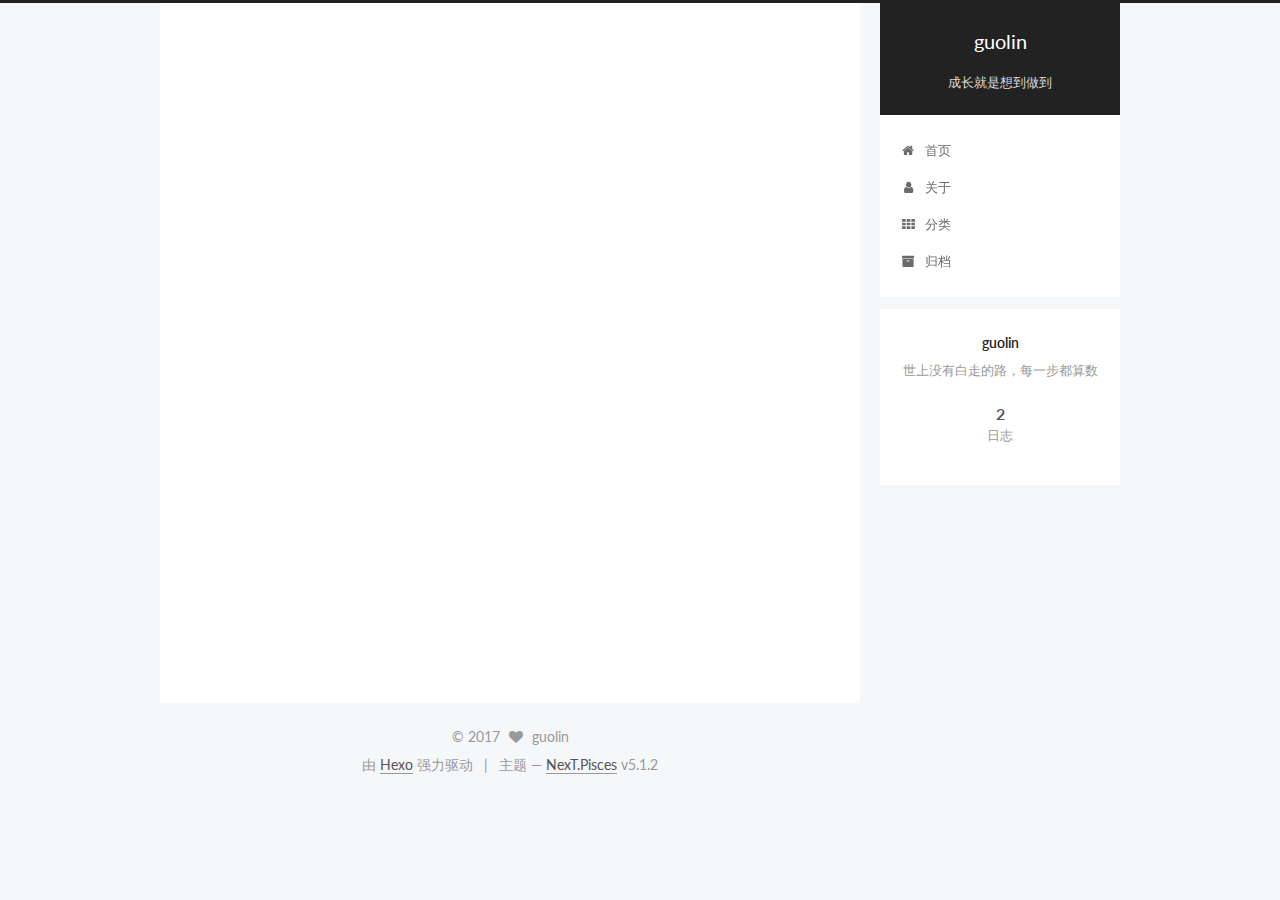
<file: archives/2017/index.html>
<!DOCTYPE html>



  


<html class="theme-next pisces use-motion" lang="zh-Hans">
<head>
  <meta charset="UTF-8"/>
<meta http-equiv="X-UA-Compatible" content="IE=edge" />
<meta name="viewport" content="width=device-width, initial-scale=1, maximum-scale=1"/>
<meta name="theme-color" content="#222">









<meta http-equiv="Cache-Control" content="no-transform" />
<meta http-equiv="Cache-Control" content="no-siteapp" />
















  
  
  <link href="/lib/fancybox/source/jquery.fancybox.css?v=2.1.5" rel="stylesheet" type="text/css" />




  
  
  
  

  
    
    
  

  

  

  

  

  
    
    
    <link href="//fonts.googleapis.com/css?family=Lato:300,300italic,400,400italic,700,700italic&subset=latin,latin-ext" rel="stylesheet" type="text/css">
  






<link href="/lib/font-awesome/css/font-awesome.min.css?v=4.6.2" rel="stylesheet" type="text/css" />

<link href="/css/main.css?v=5.1.2" rel="stylesheet" type="text/css" />


  <meta name="keywords" content="Hexo, NexT" />








  <link rel="shortcut icon" type="image/x-icon" href="/favicon.ico?v=5.1.2" />






<meta name="description" content="世上没有白走的路，每一步都算数">
<meta property="og:type" content="website">
<meta property="og:title" content="guolin">
<meta property="og:url" content="http://yoursite.com/archives/2017/index.html">
<meta property="og:site_name" content="guolin">
<meta property="og:description" content="世上没有白走的路，每一步都算数">
<meta property="og:locale" content="zh-Hans">
<meta name="twitter:card" content="summary">
<meta name="twitter:title" content="guolin">
<meta name="twitter:description" content="世上没有白走的路，每一步都算数">



<script type="text/javascript" id="hexo.configurations">
  var NexT = window.NexT || {};
  var CONFIG = {
    root: '/',
    scheme: 'Pisces',
    version: '5.1.2',
    sidebar: {"position":"right","display":"post","offset":12,"offset_float":12,"b2t":false,"scrollpercent":false,"onmobile":false},
    fancybox: true,
    tabs: true,
    motion: {"enable":true,"async":false,"transition":{"post_block":"fadeIn","post_header":"slideDownIn","post_body":"slideDownIn","coll_header":"slideLeftIn"}},
    duoshuo: {
      userId: '0',
      author: '博主'
    },
    algolia: {
      applicationID: '',
      apiKey: '',
      indexName: '',
      hits: {"per_page":10},
      labels: {"input_placeholder":"Search for Posts","hits_empty":"We didn't find any results for the search: ${query}","hits_stats":"${hits} results found in ${time} ms"}
    }
  };
</script>



  <link rel="canonical" href="http://yoursite.com/archives/2017/"/>





  <title>归档 | guolin</title>
  








</head>

<body itemscope itemtype="http://schema.org/WebPage" lang="zh-Hans">

  
  
    
  

  <div class="container sidebar-position-right page-archive">
    <div class="headband"></div>

    <header id="header" class="header" itemscope itemtype="http://schema.org/WPHeader">
      <div class="header-inner"><div class="site-brand-wrapper">
  <div class="site-meta ">
    

    <div class="custom-logo-site-title">
      <a href="/"  class="brand" rel="start">
        <span class="logo-line-before"><i></i></span>
        <span class="site-title">guolin</span>
        <span class="logo-line-after"><i></i></span>
      </a>
    </div>
      
        <p class="site-subtitle">成长就是想到做到</p>
      
  </div>

  <div class="site-nav-toggle">
    <button>
      <span class="btn-bar"></span>
      <span class="btn-bar"></span>
      <span class="btn-bar"></span>
    </button>
  </div>
</div>

<nav class="site-nav">
  

  
    <ul id="menu" class="menu">
      
        
        <li class="menu-item menu-item-home">
          <a href="/" rel="section">
            
              <i class="menu-item-icon fa fa-fw fa-home"></i> <br />
            
            首页
          </a>
        </li>
      
        
        <li class="menu-item menu-item-about">
          <a href="/about/" rel="section">
            
              <i class="menu-item-icon fa fa-fw fa-user"></i> <br />
            
            关于
          </a>
        </li>
      
        
        <li class="menu-item menu-item-categories">
          <a href="/categories/" rel="section">
            
              <i class="menu-item-icon fa fa-fw fa-th"></i> <br />
            
            分类
          </a>
        </li>
      
        
        <li class="menu-item menu-item-archives">
          <a href="/archives/" rel="section">
            
              <i class="menu-item-icon fa fa-fw fa-archive"></i> <br />
            
            归档
          </a>
        </li>
      

      
    </ul>
  

  
</nav>



 </div>
    </header>

    <main id="main" class="main">
      <div class="main-inner">
        <div class="content-wrap">
          <div id="content" class="content">
            

  
  
  
  <div class="post-block archive">
    <div id="posts" class="posts-collapse">
      <span class="archive-move-on"></span>

      <span class="archive-page-counter">
        
        
        
          
        
        嗯..! 目前共计 2 篇日志。 继续努力。
      </span>

      

        
        
        

        
          
          <div class="collection-title">
            <h1 class="archive-year" id="archive-year-2017">2017</h1>
          </div>
        
        

        

  <article class="post post-type-normal" itemscope itemtype="http://schema.org/Article">
    <header class="post-header">

      <h2 class="post-title">
        
            <a class="post-title-link" href="/2017/09/02/my-first-post/" itemprop="url">
              
                <span itemprop="name">my first post</span>
              
            </a>
        
      </h2>

      <div class="post-meta">
        <time class="post-time" itemprop="dateCreated"
              datetime="2017-09-02T18:45:19+08:00"
              content="2017-09-02" >
          09-02
        </time>
      </div>

    </header>
  </article>



      

        
        
        

        
        

        

  <article class="post post-type-normal" itemscope itemtype="http://schema.org/Article">
    <header class="post-header">

      <h2 class="post-title">
        
            <a class="post-title-link" href="/2017/08/30/hello-world/" itemprop="url">
              
                <span itemprop="name">Hello World</span>
              
            </a>
        
      </h2>

      <div class="post-meta">
        <time class="post-time" itemprop="dateCreated"
              datetime="2017-08-30T12:46:19+08:00"
              content="2017-08-30" >
          08-30
        </time>
      </div>

    </header>
  </article>



      

    </div>
  </div>
  
  
  

  



          </div>
          


          

        </div>
        
          
  
  <div class="sidebar-toggle">
    <div class="sidebar-toggle-line-wrap">
      <span class="sidebar-toggle-line sidebar-toggle-line-first"></span>
      <span class="sidebar-toggle-line sidebar-toggle-line-middle"></span>
      <span class="sidebar-toggle-line sidebar-toggle-line-last"></span>
    </div>
  </div>

  <aside id="sidebar" class="sidebar">
    
    <div class="sidebar-inner">

      

      

      <section class="site-overview sidebar-panel sidebar-panel-active">
        <div class="site-author motion-element" itemprop="author" itemscope itemtype="http://schema.org/Person">
          
            <p class="site-author-name" itemprop="name">guolin</p>
            <p class="site-description motion-element" itemprop="description">世上没有白走的路，每一步都算数</p>
        </div>

        <nav class="site-state motion-element">

          
            <div class="site-state-item site-state-posts">
            
              <a href="/archives/">
            
                <span class="site-state-item-count">2</span>
                <span class="site-state-item-name">日志</span>
              </a>
            </div>
          

          

          

        </nav>

        

        <div class="links-of-author motion-element">
          
        </div>

        
        

        
        

        


      </section>

      

      

    </div>
  </aside>


        
      </div>
    </main>

    <footer id="footer" class="footer">
      <div class="footer-inner">
        <div class="copyright" >
  
  &copy; 
  <span itemprop="copyrightYear">2017</span>
  <span class="with-love">
    <i class="fa fa-heart"></i>
  </span>
  <span class="author" itemprop="copyrightHolder">guolin</span>

  
</div>


  <div class="powered-by">由 <a class="theme-link" href="https://hexo.io">Hexo</a> 强力驱动</div>

  <span class="post-meta-divider">|</span>

  <div class="theme-info">主题 &mdash; <a class="theme-link" href="https://github.com/iissnan/hexo-theme-next">NexT.Pisces</a> v5.1.2</div>


        







        
      </div>
    </footer>

    
      <div class="back-to-top">
        <i class="fa fa-arrow-up"></i>
        
      </div>
    

  </div>

  

<script type="text/javascript">
  if (Object.prototype.toString.call(window.Promise) !== '[object Function]') {
    window.Promise = null;
  }
</script>









  












  
  <script type="text/javascript" src="/lib/jquery/index.js?v=2.1.3"></script>

  
  <script type="text/javascript" src="/lib/fastclick/lib/fastclick.min.js?v=1.0.6"></script>

  
  <script type="text/javascript" src="/lib/jquery_lazyload/jquery.lazyload.js?v=1.9.7"></script>

  
  <script type="text/javascript" src="/lib/velocity/velocity.min.js?v=1.2.1"></script>

  
  <script type="text/javascript" src="/lib/velocity/velocity.ui.min.js?v=1.2.1"></script>

  
  <script type="text/javascript" src="/lib/fancybox/source/jquery.fancybox.pack.js?v=2.1.5"></script>


  


  <script type="text/javascript" src="/js/src/utils.js?v=5.1.2"></script>

  <script type="text/javascript" src="/js/src/motion.js?v=5.1.2"></script>



  
  


  <script type="text/javascript" src="/js/src/affix.js?v=5.1.2"></script>

  <script type="text/javascript" src="/js/src/schemes/pisces.js?v=5.1.2"></script>



  <script type="text/javascript" src="/js/src/scrollspy.js?v=5.1.2"></script>
<script type="text/javascript" src="/js/src/post-details.js?v=5.1.2"></script>


  

  


  <script type="text/javascript" src="/js/src/bootstrap.js?v=5.1.2"></script>



  


  




	





  





  








  





  

  

  

  

  

  

</body>
</html>
</file>
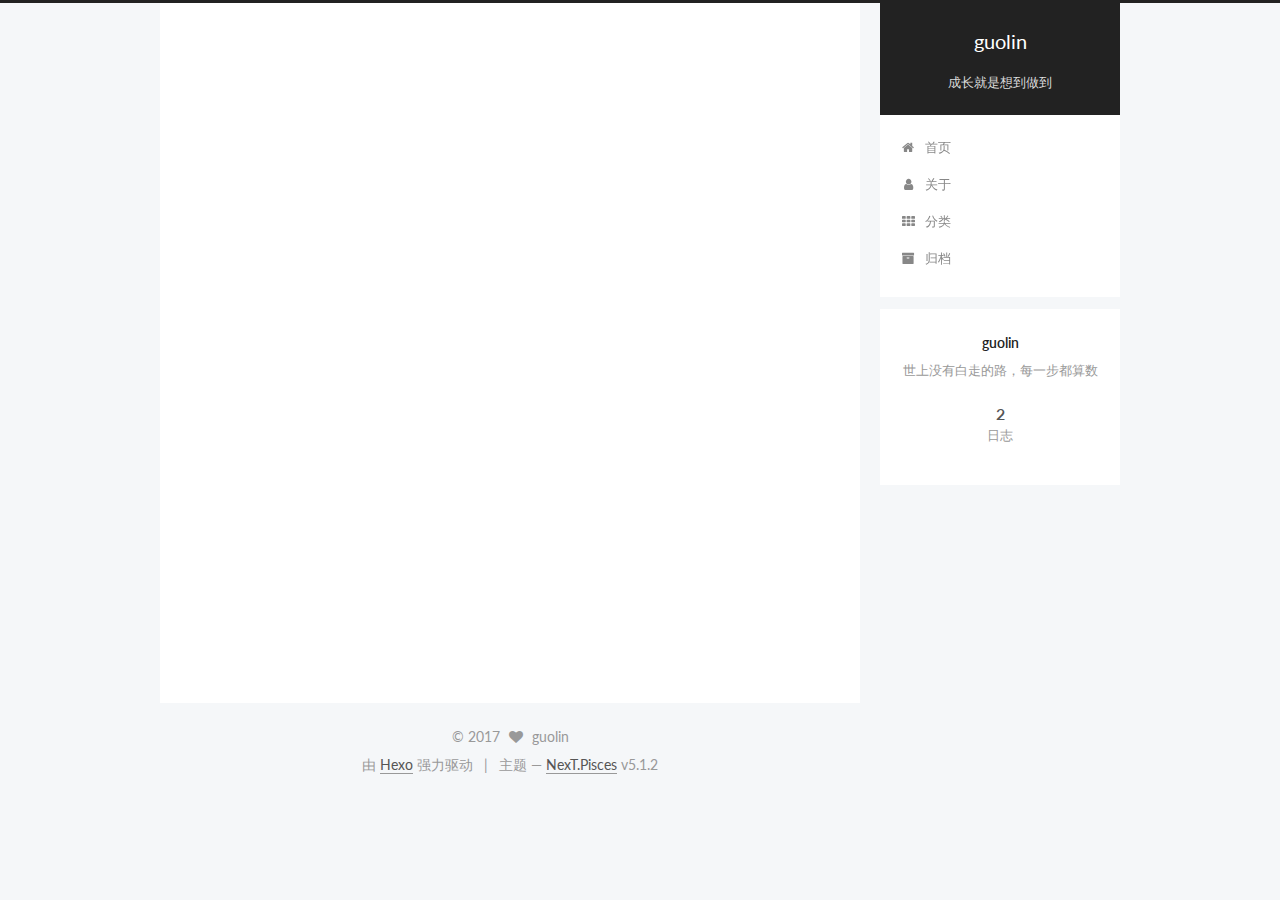
<file: archives/2017/08/index.html>
<!DOCTYPE html>



  


<html class="theme-next pisces use-motion" lang="zh-Hans">
<head>
  <meta charset="UTF-8"/>
<meta http-equiv="X-UA-Compatible" content="IE=edge" />
<meta name="viewport" content="width=device-width, initial-scale=1, maximum-scale=1"/>
<meta name="theme-color" content="#222">









<meta http-equiv="Cache-Control" content="no-transform" />
<meta http-equiv="Cache-Control" content="no-siteapp" />
















  
  
  <link href="/lib/fancybox/source/jquery.fancybox.css?v=2.1.5" rel="stylesheet" type="text/css" />




  
  
  
  

  
    
    
  

  

  

  

  

  
    
    
    <link href="//fonts.googleapis.com/css?family=Lato:300,300italic,400,400italic,700,700italic&subset=latin,latin-ext" rel="stylesheet" type="text/css">
  






<link href="/lib/font-awesome/css/font-awesome.min.css?v=4.6.2" rel="stylesheet" type="text/css" />

<link href="/css/main.css?v=5.1.2" rel="stylesheet" type="text/css" />


  <meta name="keywords" content="Hexo, NexT" />








  <link rel="shortcut icon" type="image/x-icon" href="/favicon.ico?v=5.1.2" />






<meta name="description" content="世上没有白走的路，每一步都算数">
<meta property="og:type" content="website">
<meta property="og:title" content="guolin">
<meta property="og:url" content="http://yoursite.com/archives/2017/08/index.html">
<meta property="og:site_name" content="guolin">
<meta property="og:description" content="世上没有白走的路，每一步都算数">
<meta property="og:locale" content="zh-Hans">
<meta name="twitter:card" content="summary">
<meta name="twitter:title" content="guolin">
<meta name="twitter:description" content="世上没有白走的路，每一步都算数">



<script type="text/javascript" id="hexo.configurations">
  var NexT = window.NexT || {};
  var CONFIG = {
    root: '/',
    scheme: 'Pisces',
    version: '5.1.2',
    sidebar: {"position":"right","display":"post","offset":12,"offset_float":12,"b2t":false,"scrollpercent":false,"onmobile":false},
    fancybox: true,
    tabs: true,
    motion: {"enable":true,"async":false,"transition":{"post_block":"fadeIn","post_header":"slideDownIn","post_body":"slideDownIn","coll_header":"slideLeftIn"}},
    duoshuo: {
      userId: '0',
      author: '博主'
    },
    algolia: {
      applicationID: '',
      apiKey: '',
      indexName: '',
      hits: {"per_page":10},
      labels: {"input_placeholder":"Search for Posts","hits_empty":"We didn't find any results for the search: ${query}","hits_stats":"${hits} results found in ${time} ms"}
    }
  };
</script>



  <link rel="canonical" href="http://yoursite.com/archives/2017/08/"/>





  <title>归档 | guolin</title>
  








</head>

<body itemscope itemtype="http://schema.org/WebPage" lang="zh-Hans">

  
  
    
  

  <div class="container sidebar-position-right page-archive">
    <div class="headband"></div>

    <header id="header" class="header" itemscope itemtype="http://schema.org/WPHeader">
      <div class="header-inner"><div class="site-brand-wrapper">
  <div class="site-meta ">
    

    <div class="custom-logo-site-title">
      <a href="/"  class="brand" rel="start">
        <span class="logo-line-before"><i></i></span>
        <span class="site-title">guolin</span>
        <span class="logo-line-after"><i></i></span>
      </a>
    </div>
      
        <p class="site-subtitle">成长就是想到做到</p>
      
  </div>

  <div class="site-nav-toggle">
    <button>
      <span class="btn-bar"></span>
      <span class="btn-bar"></span>
      <span class="btn-bar"></span>
    </button>
  </div>
</div>

<nav class="site-nav">
  

  
    <ul id="menu" class="menu">
      
        
        <li class="menu-item menu-item-home">
          <a href="/" rel="section">
            
              <i class="menu-item-icon fa fa-fw fa-home"></i> <br />
            
            首页
          </a>
        </li>
      
        
        <li class="menu-item menu-item-about">
          <a href="/about/" rel="section">
            
              <i class="menu-item-icon fa fa-fw fa-user"></i> <br />
            
            关于
          </a>
        </li>
      
        
        <li class="menu-item menu-item-categories">
          <a href="/categories/" rel="section">
            
              <i class="menu-item-icon fa fa-fw fa-th"></i> <br />
            
            分类
          </a>
        </li>
      
        
        <li class="menu-item menu-item-archives">
          <a href="/archives/" rel="section">
            
              <i class="menu-item-icon fa fa-fw fa-archive"></i> <br />
            
            归档
          </a>
        </li>
      

      
    </ul>
  

  
</nav>



 </div>
    </header>

    <main id="main" class="main">
      <div class="main-inner">
        <div class="content-wrap">
          <div id="content" class="content">
            

  
  
  
  <div class="post-block archive">
    <div id="posts" class="posts-collapse">
      <span class="archive-move-on"></span>

      <span class="archive-page-counter">
        
        
        
          
        
        嗯..! 目前共计 2 篇日志。 继续努力。
      </span>

      

        
        
        

        
          
          <div class="collection-title">
            <h1 class="archive-year" id="archive-year-2017">2017</h1>
          </div>
        
        

        

  <article class="post post-type-normal" itemscope itemtype="http://schema.org/Article">
    <header class="post-header">

      <h2 class="post-title">
        
            <a class="post-title-link" href="/2017/08/30/hello-world/" itemprop="url">
              
                <span itemprop="name">Hello World</span>
              
            </a>
        
      </h2>

      <div class="post-meta">
        <time class="post-time" itemprop="dateCreated"
              datetime="2017-08-30T12:46:19+08:00"
              content="2017-08-30" >
          08-30
        </time>
      </div>

    </header>
  </article>



      

    </div>
  </div>
  
  
  

  



          </div>
          


          

        </div>
        
          
  
  <div class="sidebar-toggle">
    <div class="sidebar-toggle-line-wrap">
      <span class="sidebar-toggle-line sidebar-toggle-line-first"></span>
      <span class="sidebar-toggle-line sidebar-toggle-line-middle"></span>
      <span class="sidebar-toggle-line sidebar-toggle-line-last"></span>
    </div>
  </div>

  <aside id="sidebar" class="sidebar">
    
    <div class="sidebar-inner">

      

      

      <section class="site-overview sidebar-panel sidebar-panel-active">
        <div class="site-author motion-element" itemprop="author" itemscope itemtype="http://schema.org/Person">
          
            <p class="site-author-name" itemprop="name">guolin</p>
            <p class="site-description motion-element" itemprop="description">世上没有白走的路，每一步都算数</p>
        </div>

        <nav class="site-state motion-element">

          
            <div class="site-state-item site-state-posts">
            
              <a href="/archives/">
            
                <span class="site-state-item-count">2</span>
                <span class="site-state-item-name">日志</span>
              </a>
            </div>
          

          

          

        </nav>

        

        <div class="links-of-author motion-element">
          
        </div>

        
        

        
        

        


      </section>

      

      

    </div>
  </aside>


        
      </div>
    </main>

    <footer id="footer" class="footer">
      <div class="footer-inner">
        <div class="copyright" >
  
  &copy; 
  <span itemprop="copyrightYear">2017</span>
  <span class="with-love">
    <i class="fa fa-heart"></i>
  </span>
  <span class="author" itemprop="copyrightHolder">guolin</span>

  
</div>


  <div class="powered-by">由 <a class="theme-link" href="https://hexo.io">Hexo</a> 强力驱动</div>

  <span class="post-meta-divider">|</span>

  <div class="theme-info">主题 &mdash; <a class="theme-link" href="https://github.com/iissnan/hexo-theme-next">NexT.Pisces</a> v5.1.2</div>


        







        
      </div>
    </footer>

    
      <div class="back-to-top">
        <i class="fa fa-arrow-up"></i>
        
      </div>
    

  </div>

  

<script type="text/javascript">
  if (Object.prototype.toString.call(window.Promise) !== '[object Function]') {
    window.Promise = null;
  }
</script>









  












  
  <script type="text/javascript" src="/lib/jquery/index.js?v=2.1.3"></script>

  
  <script type="text/javascript" src="/lib/fastclick/lib/fastclick.min.js?v=1.0.6"></script>

  
  <script type="text/javascript" src="/lib/jquery_lazyload/jquery.lazyload.js?v=1.9.7"></script>

  
  <script type="text/javascript" src="/lib/velocity/velocity.min.js?v=1.2.1"></script>

  
  <script type="text/javascript" src="/lib/velocity/velocity.ui.min.js?v=1.2.1"></script>

  
  <script type="text/javascript" src="/lib/fancybox/source/jquery.fancybox.pack.js?v=2.1.5"></script>


  


  <script type="text/javascript" src="/js/src/utils.js?v=5.1.2"></script>

  <script type="text/javascript" src="/js/src/motion.js?v=5.1.2"></script>



  
  


  <script type="text/javascript" src="/js/src/affix.js?v=5.1.2"></script>

  <script type="text/javascript" src="/js/src/schemes/pisces.js?v=5.1.2"></script>



  <script type="text/javascript" src="/js/src/scrollspy.js?v=5.1.2"></script>
<script type="text/javascript" src="/js/src/post-details.js?v=5.1.2"></script>


  

  


  <script type="text/javascript" src="/js/src/bootstrap.js?v=5.1.2"></script>



  


  




	





  





  








  





  

  

  

  

  

  

</body>
</html>
</file>
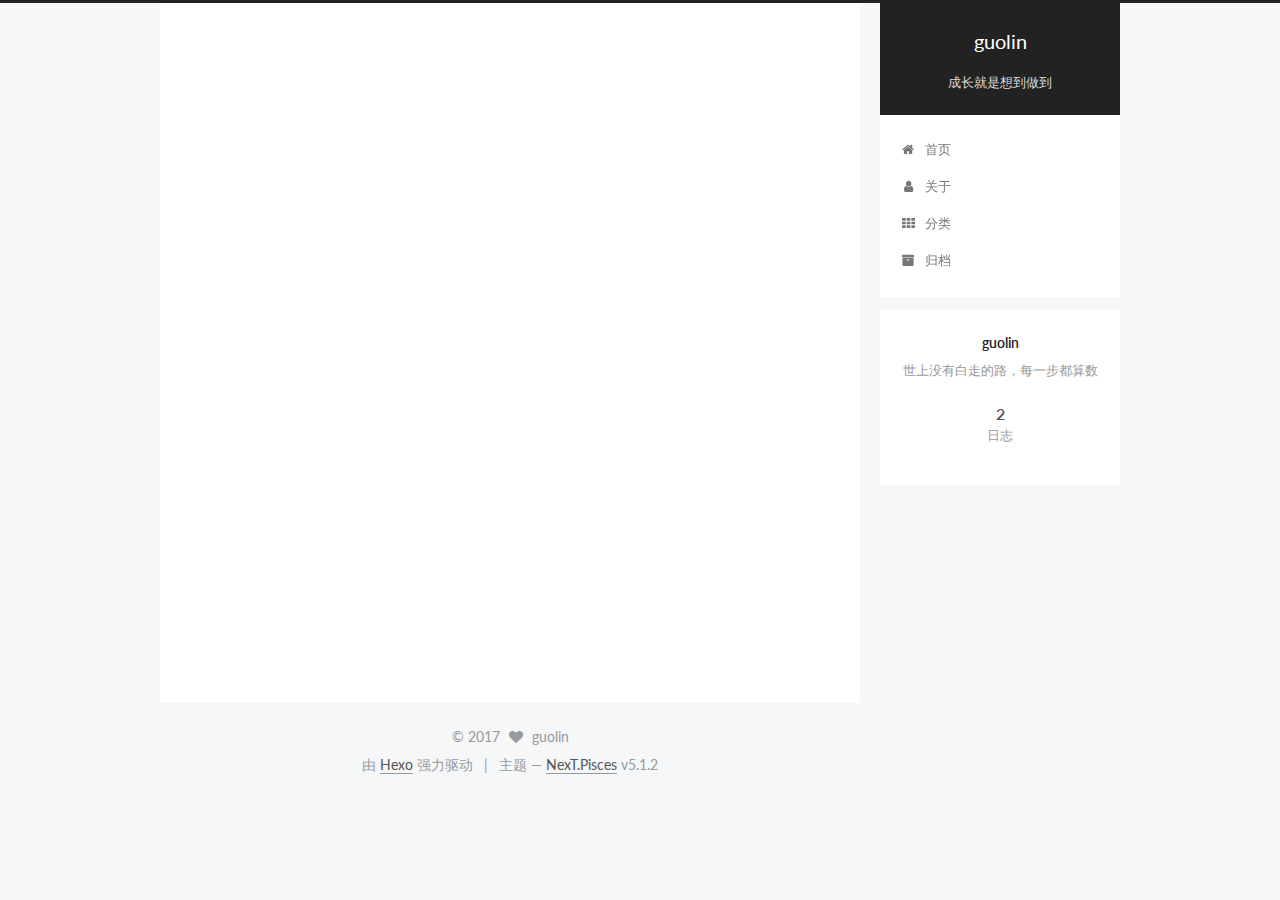
<file: archives/2017/09/index.html>
<!DOCTYPE html>



  


<html class="theme-next pisces use-motion" lang="zh-Hans">
<head>
  <meta charset="UTF-8"/>
<meta http-equiv="X-UA-Compatible" content="IE=edge" />
<meta name="viewport" content="width=device-width, initial-scale=1, maximum-scale=1"/>
<meta name="theme-color" content="#222">









<meta http-equiv="Cache-Control" content="no-transform" />
<meta http-equiv="Cache-Control" content="no-siteapp" />
















  
  
  <link href="/lib/fancybox/source/jquery.fancybox.css?v=2.1.5" rel="stylesheet" type="text/css" />




  
  
  
  

  
    
    
  

  

  

  

  

  
    
    
    <link href="//fonts.googleapis.com/css?family=Lato:300,300italic,400,400italic,700,700italic&subset=latin,latin-ext" rel="stylesheet" type="text/css">
  






<link href="/lib/font-awesome/css/font-awesome.min.css?v=4.6.2" rel="stylesheet" type="text/css" />

<link href="/css/main.css?v=5.1.2" rel="stylesheet" type="text/css" />


  <meta name="keywords" content="Hexo, NexT" />








  <link rel="shortcut icon" type="image/x-icon" href="/favicon.ico?v=5.1.2" />






<meta name="description" content="世上没有白走的路，每一步都算数">
<meta property="og:type" content="website">
<meta property="og:title" content="guolin">
<meta property="og:url" content="http://yoursite.com/archives/2017/09/index.html">
<meta property="og:site_name" content="guolin">
<meta property="og:description" content="世上没有白走的路，每一步都算数">
<meta property="og:locale" content="zh-Hans">
<meta name="twitter:card" content="summary">
<meta name="twitter:title" content="guolin">
<meta name="twitter:description" content="世上没有白走的路，每一步都算数">



<script type="text/javascript" id="hexo.configurations">
  var NexT = window.NexT || {};
  var CONFIG = {
    root: '/',
    scheme: 'Pisces',
    version: '5.1.2',
    sidebar: {"position":"right","display":"post","offset":12,"offset_float":12,"b2t":false,"scrollpercent":false,"onmobile":false},
    fancybox: true,
    tabs: true,
    motion: {"enable":true,"async":false,"transition":{"post_block":"fadeIn","post_header":"slideDownIn","post_body":"slideDownIn","coll_header":"slideLeftIn"}},
    duoshuo: {
      userId: '0',
      author: '博主'
    },
    algolia: {
      applicationID: '',
      apiKey: '',
      indexName: '',
      hits: {"per_page":10},
      labels: {"input_placeholder":"Search for Posts","hits_empty":"We didn't find any results for the search: ${query}","hits_stats":"${hits} results found in ${time} ms"}
    }
  };
</script>



  <link rel="canonical" href="http://yoursite.com/archives/2017/09/"/>





  <title>归档 | guolin</title>
  








</head>

<body itemscope itemtype="http://schema.org/WebPage" lang="zh-Hans">

  
  
    
  

  <div class="container sidebar-position-right page-archive">
    <div class="headband"></div>

    <header id="header" class="header" itemscope itemtype="http://schema.org/WPHeader">
      <div class="header-inner"><div class="site-brand-wrapper">
  <div class="site-meta ">
    

    <div class="custom-logo-site-title">
      <a href="/"  class="brand" rel="start">
        <span class="logo-line-before"><i></i></span>
        <span class="site-title">guolin</span>
        <span class="logo-line-after"><i></i></span>
      </a>
    </div>
      
        <p class="site-subtitle">成长就是想到做到</p>
      
  </div>

  <div class="site-nav-toggle">
    <button>
      <span class="btn-bar"></span>
      <span class="btn-bar"></span>
      <span class="btn-bar"></span>
    </button>
  </div>
</div>

<nav class="site-nav">
  

  
    <ul id="menu" class="menu">
      
        
        <li class="menu-item menu-item-home">
          <a href="/" rel="section">
            
              <i class="menu-item-icon fa fa-fw fa-home"></i> <br />
            
            首页
          </a>
        </li>
      
        
        <li class="menu-item menu-item-about">
          <a href="/about/" rel="section">
            
              <i class="menu-item-icon fa fa-fw fa-user"></i> <br />
            
            关于
          </a>
        </li>
      
        
        <li class="menu-item menu-item-categories">
          <a href="/categories/" rel="section">
            
              <i class="menu-item-icon fa fa-fw fa-th"></i> <br />
            
            分类
          </a>
        </li>
      
        
        <li class="menu-item menu-item-archives">
          <a href="/archives/" rel="section">
            
              <i class="menu-item-icon fa fa-fw fa-archive"></i> <br />
            
            归档
          </a>
        </li>
      

      
    </ul>
  

  
</nav>



 </div>
    </header>

    <main id="main" class="main">
      <div class="main-inner">
        <div class="content-wrap">
          <div id="content" class="content">
            

  
  
  
  <div class="post-block archive">
    <div id="posts" class="posts-collapse">
      <span class="archive-move-on"></span>

      <span class="archive-page-counter">
        
        
        
          
        
        嗯..! 目前共计 2 篇日志。 继续努力。
      </span>

      

        
        
        

        
          
          <div class="collection-title">
            <h1 class="archive-year" id="archive-year-2017">2017</h1>
          </div>
        
        

        

  <article class="post post-type-normal" itemscope itemtype="http://schema.org/Article">
    <header class="post-header">

      <h2 class="post-title">
        
            <a class="post-title-link" href="/2017/09/02/my-first-post/" itemprop="url">
              
                <span itemprop="name">my first post</span>
              
            </a>
        
      </h2>

      <div class="post-meta">
        <time class="post-time" itemprop="dateCreated"
              datetime="2017-09-02T18:45:19+08:00"
              content="2017-09-02" >
          09-02
        </time>
      </div>

    </header>
  </article>



      

    </div>
  </div>
  
  
  

  



          </div>
          


          

        </div>
        
          
  
  <div class="sidebar-toggle">
    <div class="sidebar-toggle-line-wrap">
      <span class="sidebar-toggle-line sidebar-toggle-line-first"></span>
      <span class="sidebar-toggle-line sidebar-toggle-line-middle"></span>
      <span class="sidebar-toggle-line sidebar-toggle-line-last"></span>
    </div>
  </div>

  <aside id="sidebar" class="sidebar">
    
    <div class="sidebar-inner">

      

      

      <section class="site-overview sidebar-panel sidebar-panel-active">
        <div class="site-author motion-element" itemprop="author" itemscope itemtype="http://schema.org/Person">
          
            <p class="site-author-name" itemprop="name">guolin</p>
            <p class="site-description motion-element" itemprop="description">世上没有白走的路，每一步都算数</p>
        </div>

        <nav class="site-state motion-element">

          
            <div class="site-state-item site-state-posts">
            
              <a href="/archives/">
            
                <span class="site-state-item-count">2</span>
                <span class="site-state-item-name">日志</span>
              </a>
            </div>
          

          

          

        </nav>

        

        <div class="links-of-author motion-element">
          
        </div>

        
        

        
        

        


      </section>

      

      

    </div>
  </aside>


        
      </div>
    </main>

    <footer id="footer" class="footer">
      <div class="footer-inner">
        <div class="copyright" >
  
  &copy; 
  <span itemprop="copyrightYear">2017</span>
  <span class="with-love">
    <i class="fa fa-heart"></i>
  </span>
  <span class="author" itemprop="copyrightHolder">guolin</span>

  
</div>


  <div class="powered-by">由 <a class="theme-link" href="https://hexo.io">Hexo</a> 强力驱动</div>

  <span class="post-meta-divider">|</span>

  <div class="theme-info">主题 &mdash; <a class="theme-link" href="https://github.com/iissnan/hexo-theme-next">NexT.Pisces</a> v5.1.2</div>


        







        
      </div>
    </footer>

    
      <div class="back-to-top">
        <i class="fa fa-arrow-up"></i>
        
      </div>
    

  </div>

  

<script type="text/javascript">
  if (Object.prototype.toString.call(window.Promise) !== '[object Function]') {
    window.Promise = null;
  }
</script>









  












  
  <script type="text/javascript" src="/lib/jquery/index.js?v=2.1.3"></script>

  
  <script type="text/javascript" src="/lib/fastclick/lib/fastclick.min.js?v=1.0.6"></script>

  
  <script type="text/javascript" src="/lib/jquery_lazyload/jquery.lazyload.js?v=1.9.7"></script>

  
  <script type="text/javascript" src="/lib/velocity/velocity.min.js?v=1.2.1"></script>

  
  <script type="text/javascript" src="/lib/velocity/velocity.ui.min.js?v=1.2.1"></script>

  
  <script type="text/javascript" src="/lib/fancybox/source/jquery.fancybox.pack.js?v=2.1.5"></script>


  


  <script type="text/javascript" src="/js/src/utils.js?v=5.1.2"></script>

  <script type="text/javascript" src="/js/src/motion.js?v=5.1.2"></script>



  
  


  <script type="text/javascript" src="/js/src/affix.js?v=5.1.2"></script>

  <script type="text/javascript" src="/js/src/schemes/pisces.js?v=5.1.2"></script>



  <script type="text/javascript" src="/js/src/scrollspy.js?v=5.1.2"></script>
<script type="text/javascript" src="/js/src/post-details.js?v=5.1.2"></script>


  

  


  <script type="text/javascript" src="/js/src/bootstrap.js?v=5.1.2"></script>



  


  




	





  





  








  





  

  

  

  

  

  

</body>
</html>
</file>
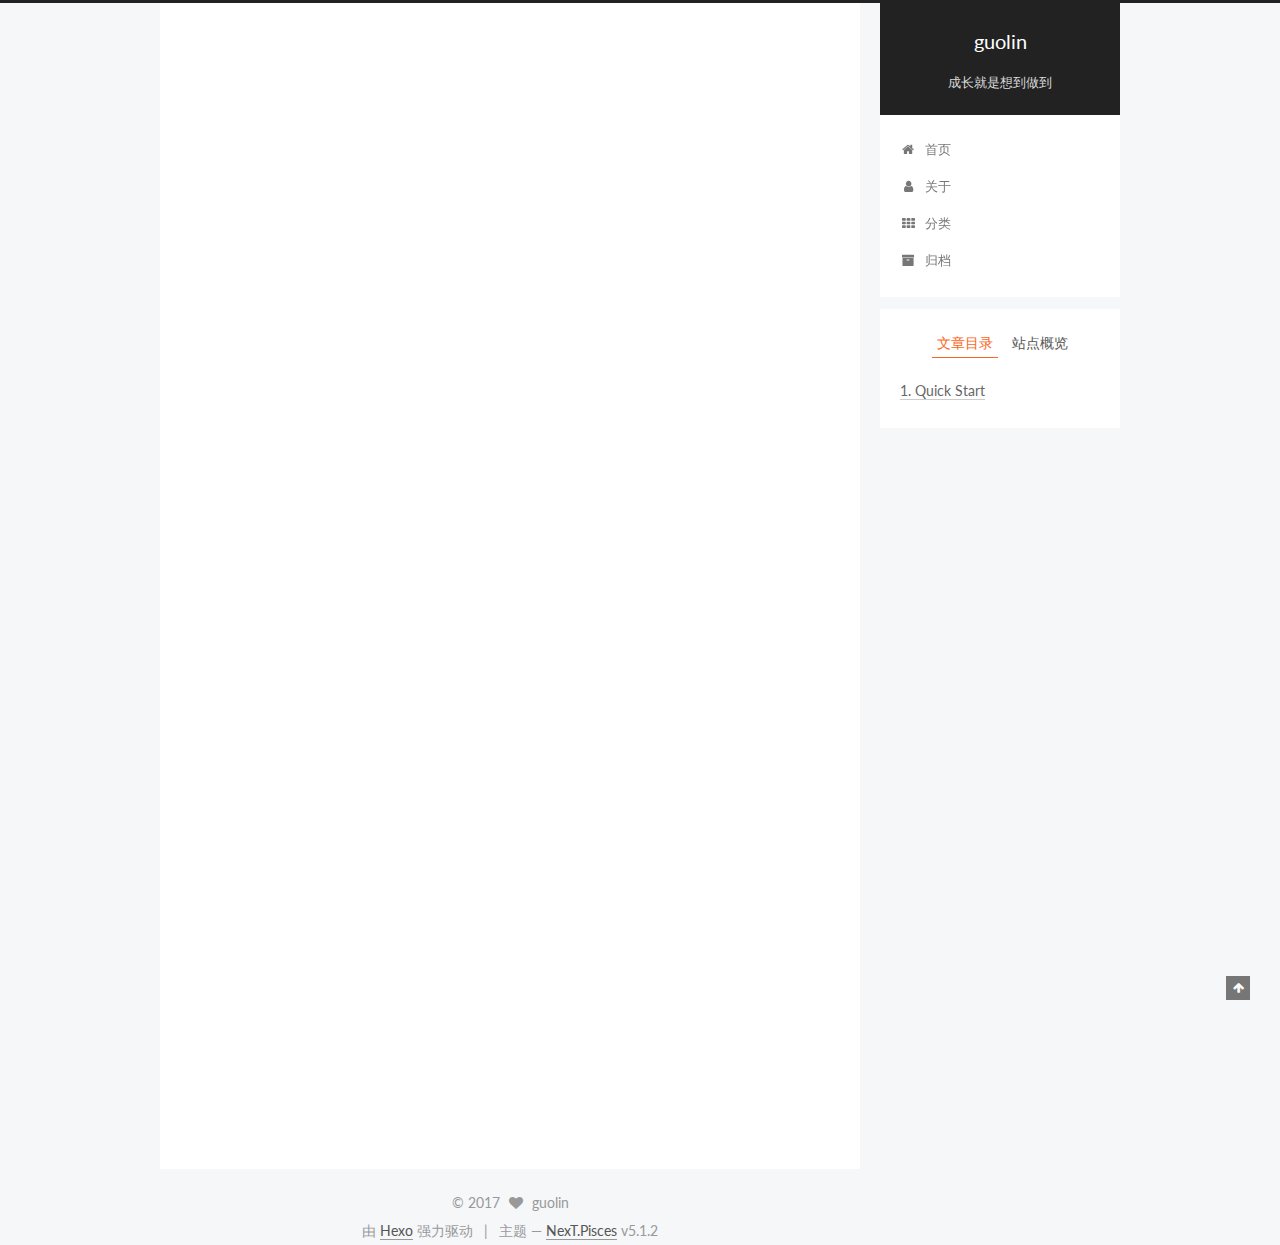
<file: 2017/08/30/hello-world/index.html>
<!DOCTYPE html>



  


<html class="theme-next pisces use-motion" lang="zh-Hans">
<head>
  <meta charset="UTF-8"/>
<meta http-equiv="X-UA-Compatible" content="IE=edge" />
<meta name="viewport" content="width=device-width, initial-scale=1, maximum-scale=1"/>
<meta name="theme-color" content="#222">









<meta http-equiv="Cache-Control" content="no-transform" />
<meta http-equiv="Cache-Control" content="no-siteapp" />
















  
  
  <link href="/lib/fancybox/source/jquery.fancybox.css?v=2.1.5" rel="stylesheet" type="text/css" />




  
  
  
  

  
    
    
  

  

  

  

  

  
    
    
    <link href="//fonts.googleapis.com/css?family=Lato:300,300italic,400,400italic,700,700italic&subset=latin,latin-ext" rel="stylesheet" type="text/css">
  






<link href="/lib/font-awesome/css/font-awesome.min.css?v=4.6.2" rel="stylesheet" type="text/css" />

<link href="/css/main.css?v=5.1.2" rel="stylesheet" type="text/css" />


  <meta name="keywords" content="Hexo, NexT" />








  <link rel="shortcut icon" type="image/x-icon" href="/favicon.ico?v=5.1.2" />






<meta name="description" content="Welcome to Hexo! This is your very first post. Check documentation for more info. If you get any problems when using Hexo, you can find the answer in troubleshooting or you can ask me on GitHub. Quick">
<meta property="og:type" content="article">
<meta property="og:title" content="Hello World">
<meta property="og:url" content="http://yoursite.com/2017/08/30/hello-world/index.html">
<meta property="og:site_name" content="guolin">
<meta property="og:description" content="Welcome to Hexo! This is your very first post. Check documentation for more info. If you get any problems when using Hexo, you can find the answer in troubleshooting or you can ask me on GitHub. Quick">
<meta property="og:locale" content="zh-Hans">
<meta property="og:updated_time" content="2017-08-30T04:46:19.784Z">
<meta name="twitter:card" content="summary">
<meta name="twitter:title" content="Hello World">
<meta name="twitter:description" content="Welcome to Hexo! This is your very first post. Check documentation for more info. If you get any problems when using Hexo, you can find the answer in troubleshooting or you can ask me on GitHub. Quick">



<script type="text/javascript" id="hexo.configurations">
  var NexT = window.NexT || {};
  var CONFIG = {
    root: '/',
    scheme: 'Pisces',
    version: '5.1.2',
    sidebar: {"position":"right","display":"post","offset":12,"offset_float":12,"b2t":false,"scrollpercent":false,"onmobile":false},
    fancybox: true,
    tabs: true,
    motion: {"enable":true,"async":false,"transition":{"post_block":"fadeIn","post_header":"slideDownIn","post_body":"slideDownIn","coll_header":"slideLeftIn"}},
    duoshuo: {
      userId: '0',
      author: '博主'
    },
    algolia: {
      applicationID: '',
      apiKey: '',
      indexName: '',
      hits: {"per_page":10},
      labels: {"input_placeholder":"Search for Posts","hits_empty":"We didn't find any results for the search: ${query}","hits_stats":"${hits} results found in ${time} ms"}
    }
  };
</script>



  <link rel="canonical" href="http://yoursite.com/2017/08/30/hello-world/"/>





  <title>Hello World | guolin</title>
  








</head>

<body itemscope itemtype="http://schema.org/WebPage" lang="zh-Hans">

  
  
    
  

  <div class="container sidebar-position-right page-post-detail">
    <div class="headband"></div>

    <header id="header" class="header" itemscope itemtype="http://schema.org/WPHeader">
      <div class="header-inner"><div class="site-brand-wrapper">
  <div class="site-meta ">
    

    <div class="custom-logo-site-title">
      <a href="/"  class="brand" rel="start">
        <span class="logo-line-before"><i></i></span>
        <span class="site-title">guolin</span>
        <span class="logo-line-after"><i></i></span>
      </a>
    </div>
      
        <p class="site-subtitle">成长就是想到做到</p>
      
  </div>

  <div class="site-nav-toggle">
    <button>
      <span class="btn-bar"></span>
      <span class="btn-bar"></span>
      <span class="btn-bar"></span>
    </button>
  </div>
</div>

<nav class="site-nav">
  

  
    <ul id="menu" class="menu">
      
        
        <li class="menu-item menu-item-home">
          <a href="/" rel="section">
            
              <i class="menu-item-icon fa fa-fw fa-home"></i> <br />
            
            首页
          </a>
        </li>
      
        
        <li class="menu-item menu-item-about">
          <a href="/about/" rel="section">
            
              <i class="menu-item-icon fa fa-fw fa-user"></i> <br />
            
            关于
          </a>
        </li>
      
        
        <li class="menu-item menu-item-categories">
          <a href="/categories/" rel="section">
            
              <i class="menu-item-icon fa fa-fw fa-th"></i> <br />
            
            分类
          </a>
        </li>
      
        
        <li class="menu-item menu-item-archives">
          <a href="/archives/" rel="section">
            
              <i class="menu-item-icon fa fa-fw fa-archive"></i> <br />
            
            归档
          </a>
        </li>
      

      
    </ul>
  

  
</nav>



 </div>
    </header>

    <main id="main" class="main">
      <div class="main-inner">
        <div class="content-wrap">
          <div id="content" class="content">
            

  <div id="posts" class="posts-expand">
    

  

  
  
  

  <article class="post post-type-normal" itemscope itemtype="http://schema.org/Article">
  
  
  
  <div class="post-block">
    <link itemprop="mainEntityOfPage" href="http://yoursite.com/2017/08/30/hello-world/">

    <span hidden itemprop="author" itemscope itemtype="http://schema.org/Person">
      <meta itemprop="name" content="guolin">
      <meta itemprop="description" content="">
      <meta itemprop="image" content="/images/avatar.gif">
    </span>

    <span hidden itemprop="publisher" itemscope itemtype="http://schema.org/Organization">
      <meta itemprop="name" content="guolin">
    </span>

    
      <header class="post-header">

        
        
          <h1 class="post-title" itemprop="name headline">Hello World</h1>
        

        <div class="post-meta">
          <span class="post-time">
            
              <span class="post-meta-item-icon">
                <i class="fa fa-calendar-o"></i>
              </span>
              
                <span class="post-meta-item-text">发表于</span>
              
              <time title="创建于" itemprop="dateCreated datePublished" datetime="2017-08-30T12:46:19+08:00">
                2017-08-30
              </time>
            

            

            
          </span>

          

          
            
          

          
          

          

          

          

        </div>
      </header>
    

    
    
    
    <div class="post-body" itemprop="articleBody">

      
      

      
        <p>Welcome to <a href="https://hexo.io/" target="_blank" rel="external">Hexo</a>! This is your very first post. Check <a href="https://hexo.io/docs/" target="_blank" rel="external">documentation</a> for more info. If you get any problems when using Hexo, you can find the answer in <a href="https://hexo.io/docs/troubleshooting.html" target="_blank" rel="external">troubleshooting</a> or you can ask me on <a href="https://github.com/hexojs/hexo/issues" target="_blank" rel="external">GitHub</a>.</p>
<h2 id="Quick-Start"><a href="#Quick-Start" class="headerlink" title="Quick Start"></a>Quick Start</h2><h3 id="Create-a-new-post"><a href="#Create-a-new-post" class="headerlink" title="Create a new post"></a>Create a new post</h3><figure class="highlight bash"><table><tr><td class="gutter"><pre><div class="line">1</div></pre></td><td class="code"><pre><div class="line">$ hexo new <span class="string">"My New Post"</span></div></pre></td></tr></table></figure>
<p>More info: <a href="https://hexo.io/docs/writing.html" target="_blank" rel="external">Writing</a></p>
<h3 id="Run-server"><a href="#Run-server" class="headerlink" title="Run server"></a>Run server</h3><figure class="highlight bash"><table><tr><td class="gutter"><pre><div class="line">1</div></pre></td><td class="code"><pre><div class="line">$ hexo server</div></pre></td></tr></table></figure>
<p>More info: <a href="https://hexo.io/docs/server.html" target="_blank" rel="external">Server</a></p>
<h3 id="Generate-static-files"><a href="#Generate-static-files" class="headerlink" title="Generate static files"></a>Generate static files</h3><figure class="highlight bash"><table><tr><td class="gutter"><pre><div class="line">1</div></pre></td><td class="code"><pre><div class="line">$ hexo generate</div></pre></td></tr></table></figure>
<p>More info: <a href="https://hexo.io/docs/generating.html" target="_blank" rel="external">Generating</a></p>
<h3 id="Deploy-to-remote-sites"><a href="#Deploy-to-remote-sites" class="headerlink" title="Deploy to remote sites"></a>Deploy to remote sites</h3><figure class="highlight bash"><table><tr><td class="gutter"><pre><div class="line">1</div></pre></td><td class="code"><pre><div class="line">$ hexo deploy</div></pre></td></tr></table></figure>
<p>More info: <a href="https://hexo.io/docs/deployment.html" target="_blank" rel="external">Deployment</a></p>

      
    </div>
    
    
    

    

    

    

    <footer class="post-footer">
      

      
      
      

      
        <div class="post-nav">
          <div class="post-nav-next post-nav-item">
            
          </div>

          <span class="post-nav-divider"></span>

          <div class="post-nav-prev post-nav-item">
            
              <a href="/2017/09/02/my-first-post/" rel="prev" title="my first post">
                my first post <i class="fa fa-chevron-right"></i>
              </a>
            
          </div>
        </div>
      

      
      
    </footer>
  </div>
  
  
  
  </article>



    <div class="post-spread">
      
    </div>
  </div>


          </div>
          


          
  <div class="comments" id="comments">
    
  </div>


        </div>
        
          
  
  <div class="sidebar-toggle">
    <div class="sidebar-toggle-line-wrap">
      <span class="sidebar-toggle-line sidebar-toggle-line-first"></span>
      <span class="sidebar-toggle-line sidebar-toggle-line-middle"></span>
      <span class="sidebar-toggle-line sidebar-toggle-line-last"></span>
    </div>
  </div>

  <aside id="sidebar" class="sidebar">
    
    <div class="sidebar-inner">

      

      
        <ul class="sidebar-nav motion-element">
          <li class="sidebar-nav-toc sidebar-nav-active" data-target="post-toc-wrap" >
            文章目录
          </li>
          <li class="sidebar-nav-overview" data-target="site-overview">
            站点概览
          </li>
        </ul>
      

      <section class="site-overview sidebar-panel">
        <div class="site-author motion-element" itemprop="author" itemscope itemtype="http://schema.org/Person">
          
            <p class="site-author-name" itemprop="name">guolin</p>
            <p class="site-description motion-element" itemprop="description">世上没有白走的路，每一步都算数</p>
        </div>

        <nav class="site-state motion-element">

          
            <div class="site-state-item site-state-posts">
            
              <a href="/archives/">
            
                <span class="site-state-item-count">2</span>
                <span class="site-state-item-name">日志</span>
              </a>
            </div>
          

          

          

        </nav>

        

        <div class="links-of-author motion-element">
          
        </div>

        
        

        
        

        


      </section>

      
      <!--noindex-->
        <section class="post-toc-wrap motion-element sidebar-panel sidebar-panel-active">
          <div class="post-toc">

            
              
            

            
              <div class="post-toc-content"><ol class="nav"><li class="nav-item nav-level-2"><a class="nav-link" href="#Quick-Start"><span class="nav-number">1.</span> <span class="nav-text">Quick Start</span></a><ol class="nav-child"><li class="nav-item nav-level-3"><a class="nav-link" href="#Create-a-new-post"><span class="nav-number">1.1.</span> <span class="nav-text">Create a new post</span></a></li><li class="nav-item nav-level-3"><a class="nav-link" href="#Run-server"><span class="nav-number">1.2.</span> <span class="nav-text">Run server</span></a></li><li class="nav-item nav-level-3"><a class="nav-link" href="#Generate-static-files"><span class="nav-number">1.3.</span> <span class="nav-text">Generate static files</span></a></li><li class="nav-item nav-level-3"><a class="nav-link" href="#Deploy-to-remote-sites"><span class="nav-number">1.4.</span> <span class="nav-text">Deploy to remote sites</span></a></li></ol></li></ol></div>
            

          </div>
        </section>
      <!--/noindex-->
      

      

    </div>
  </aside>


        
      </div>
    </main>

    <footer id="footer" class="footer">
      <div class="footer-inner">
        <div class="copyright" >
  
  &copy; 
  <span itemprop="copyrightYear">2017</span>
  <span class="with-love">
    <i class="fa fa-heart"></i>
  </span>
  <span class="author" itemprop="copyrightHolder">guolin</span>

  
</div>


  <div class="powered-by">由 <a class="theme-link" href="https://hexo.io">Hexo</a> 强力驱动</div>

  <span class="post-meta-divider">|</span>

  <div class="theme-info">主题 &mdash; <a class="theme-link" href="https://github.com/iissnan/hexo-theme-next">NexT.Pisces</a> v5.1.2</div>


        







        
      </div>
    </footer>

    
      <div class="back-to-top">
        <i class="fa fa-arrow-up"></i>
        
      </div>
    

  </div>

  

<script type="text/javascript">
  if (Object.prototype.toString.call(window.Promise) !== '[object Function]') {
    window.Promise = null;
  }
</script>









  












  
  <script type="text/javascript" src="/lib/jquery/index.js?v=2.1.3"></script>

  
  <script type="text/javascript" src="/lib/fastclick/lib/fastclick.min.js?v=1.0.6"></script>

  
  <script type="text/javascript" src="/lib/jquery_lazyload/jquery.lazyload.js?v=1.9.7"></script>

  
  <script type="text/javascript" src="/lib/velocity/velocity.min.js?v=1.2.1"></script>

  
  <script type="text/javascript" src="/lib/velocity/velocity.ui.min.js?v=1.2.1"></script>

  
  <script type="text/javascript" src="/lib/fancybox/source/jquery.fancybox.pack.js?v=2.1.5"></script>


  


  <script type="text/javascript" src="/js/src/utils.js?v=5.1.2"></script>

  <script type="text/javascript" src="/js/src/motion.js?v=5.1.2"></script>



  
  


  <script type="text/javascript" src="/js/src/affix.js?v=5.1.2"></script>

  <script type="text/javascript" src="/js/src/schemes/pisces.js?v=5.1.2"></script>



  <script type="text/javascript" src="/js/src/scrollspy.js?v=5.1.2"></script>
<script type="text/javascript" src="/js/src/post-details.js?v=5.1.2"></script>


  
  <script type="text/javascript" src="/js/src/scrollspy.js?v=5.1.2"></script>
<script type="text/javascript" src="/js/src/post-details.js?v=5.1.2"></script>



  


  <script type="text/javascript" src="/js/src/bootstrap.js?v=5.1.2"></script>



  


  




	





  





  








  





  

  

  

  

  

  

</body>
</html>
</file>
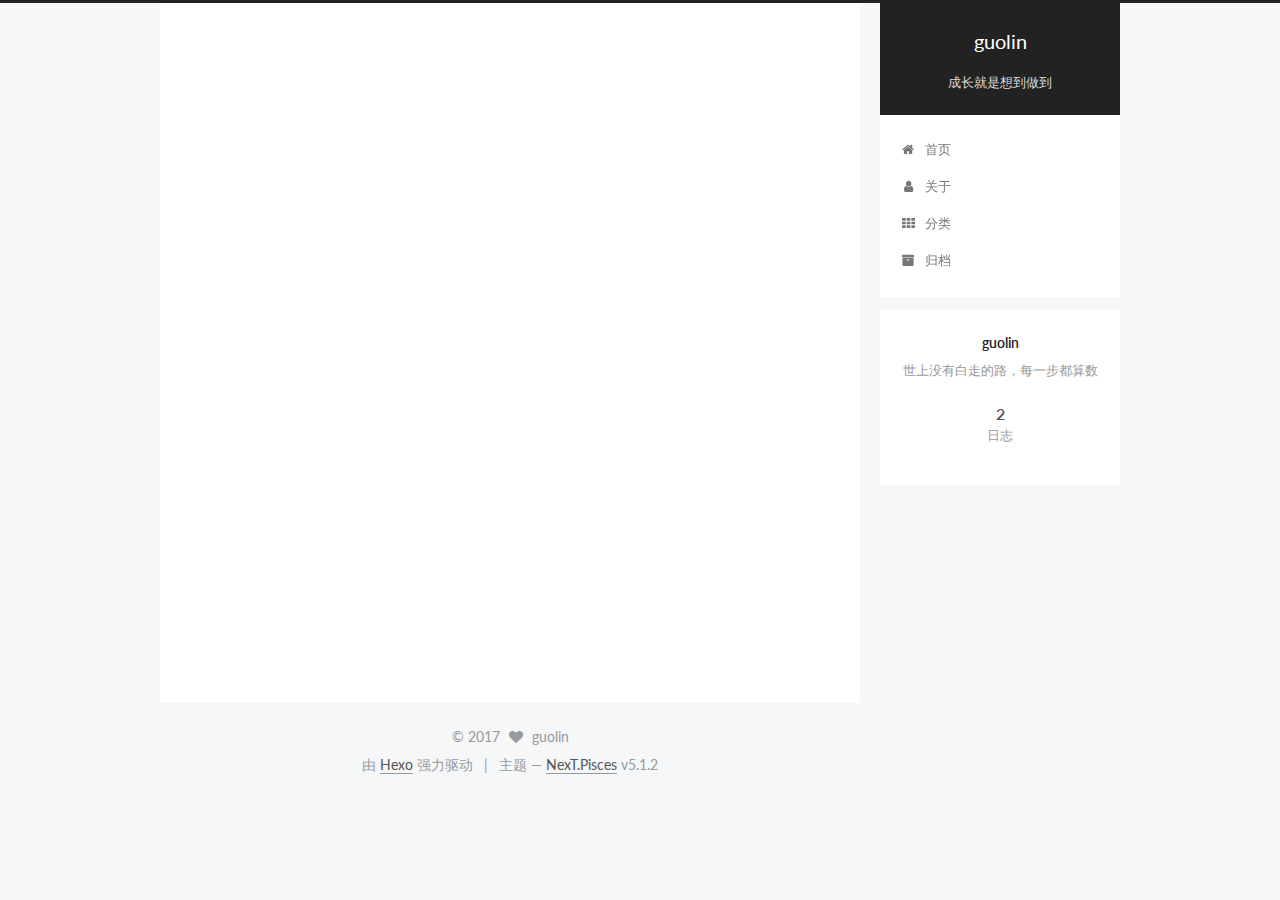
<file: 2017/09/02/my-first-post/index.html>
<!DOCTYPE html>



  


<html class="theme-next pisces use-motion" lang="zh-Hans">
<head>
  <meta charset="UTF-8"/>
<meta http-equiv="X-UA-Compatible" content="IE=edge" />
<meta name="viewport" content="width=device-width, initial-scale=1, maximum-scale=1"/>
<meta name="theme-color" content="#222">









<meta http-equiv="Cache-Control" content="no-transform" />
<meta http-equiv="Cache-Control" content="no-siteapp" />
















  
  
  <link href="/lib/fancybox/source/jquery.fancybox.css?v=2.1.5" rel="stylesheet" type="text/css" />




  
  
  
  

  
    
    
  

  

  

  

  

  
    
    
    <link href="//fonts.googleapis.com/css?family=Lato:300,300italic,400,400italic,700,700italic&subset=latin,latin-ext" rel="stylesheet" type="text/css">
  






<link href="/lib/font-awesome/css/font-awesome.min.css?v=4.6.2" rel="stylesheet" type="text/css" />

<link href="/css/main.css?v=5.1.2" rel="stylesheet" type="text/css" />


  <meta name="keywords" content="Hexo, NexT" />








  <link rel="shortcut icon" type="image/x-icon" href="/favicon.ico?v=5.1.2" />






<meta name="description" content="世上没有白走的路，每一步都算数">
<meta property="og:type" content="article">
<meta property="og:title" content="my first post">
<meta property="og:url" content="http://yoursite.com/2017/09/02/my-first-post/index.html">
<meta property="og:site_name" content="guolin">
<meta property="og:description" content="世上没有白走的路，每一步都算数">
<meta property="og:locale" content="zh-Hans">
<meta property="og:updated_time" content="2017-09-02T10:45:19.262Z">
<meta name="twitter:card" content="summary">
<meta name="twitter:title" content="my first post">
<meta name="twitter:description" content="世上没有白走的路，每一步都算数">



<script type="text/javascript" id="hexo.configurations">
  var NexT = window.NexT || {};
  var CONFIG = {
    root: '/',
    scheme: 'Pisces',
    version: '5.1.2',
    sidebar: {"position":"right","display":"post","offset":12,"offset_float":12,"b2t":false,"scrollpercent":false,"onmobile":false},
    fancybox: true,
    tabs: true,
    motion: {"enable":true,"async":false,"transition":{"post_block":"fadeIn","post_header":"slideDownIn","post_body":"slideDownIn","coll_header":"slideLeftIn"}},
    duoshuo: {
      userId: '0',
      author: '博主'
    },
    algolia: {
      applicationID: '',
      apiKey: '',
      indexName: '',
      hits: {"per_page":10},
      labels: {"input_placeholder":"Search for Posts","hits_empty":"We didn't find any results for the search: ${query}","hits_stats":"${hits} results found in ${time} ms"}
    }
  };
</script>



  <link rel="canonical" href="http://yoursite.com/2017/09/02/my-first-post/"/>





  <title>my first post | guolin</title>
  








</head>

<body itemscope itemtype="http://schema.org/WebPage" lang="zh-Hans">

  
  
    
  

  <div class="container sidebar-position-right page-post-detail">
    <div class="headband"></div>

    <header id="header" class="header" itemscope itemtype="http://schema.org/WPHeader">
      <div class="header-inner"><div class="site-brand-wrapper">
  <div class="site-meta ">
    

    <div class="custom-logo-site-title">
      <a href="/"  class="brand" rel="start">
        <span class="logo-line-before"><i></i></span>
        <span class="site-title">guolin</span>
        <span class="logo-line-after"><i></i></span>
      </a>
    </div>
      
        <p class="site-subtitle">成长就是想到做到</p>
      
  </div>

  <div class="site-nav-toggle">
    <button>
      <span class="btn-bar"></span>
      <span class="btn-bar"></span>
      <span class="btn-bar"></span>
    </button>
  </div>
</div>

<nav class="site-nav">
  

  
    <ul id="menu" class="menu">
      
        
        <li class="menu-item menu-item-home">
          <a href="/" rel="section">
            
              <i class="menu-item-icon fa fa-fw fa-home"></i> <br />
            
            首页
          </a>
        </li>
      
        
        <li class="menu-item menu-item-about">
          <a href="/about/" rel="section">
            
              <i class="menu-item-icon fa fa-fw fa-user"></i> <br />
            
            关于
          </a>
        </li>
      
        
        <li class="menu-item menu-item-categories">
          <a href="/categories/" rel="section">
            
              <i class="menu-item-icon fa fa-fw fa-th"></i> <br />
            
            分类
          </a>
        </li>
      
        
        <li class="menu-item menu-item-archives">
          <a href="/archives/" rel="section">
            
              <i class="menu-item-icon fa fa-fw fa-archive"></i> <br />
            
            归档
          </a>
        </li>
      

      
    </ul>
  

  
</nav>



 </div>
    </header>

    <main id="main" class="main">
      <div class="main-inner">
        <div class="content-wrap">
          <div id="content" class="content">
            

  <div id="posts" class="posts-expand">
    

  

  
  
  

  <article class="post post-type-normal" itemscope itemtype="http://schema.org/Article">
  
  
  
  <div class="post-block">
    <link itemprop="mainEntityOfPage" href="http://yoursite.com/2017/09/02/my-first-post/">

    <span hidden itemprop="author" itemscope itemtype="http://schema.org/Person">
      <meta itemprop="name" content="guolin">
      <meta itemprop="description" content="">
      <meta itemprop="image" content="/images/avatar.gif">
    </span>

    <span hidden itemprop="publisher" itemscope itemtype="http://schema.org/Organization">
      <meta itemprop="name" content="guolin">
    </span>

    
      <header class="post-header">

        
        
          <h1 class="post-title" itemprop="name headline">my first post</h1>
        

        <div class="post-meta">
          <span class="post-time">
            
              <span class="post-meta-item-icon">
                <i class="fa fa-calendar-o"></i>
              </span>
              
                <span class="post-meta-item-text">发表于</span>
              
              <time title="创建于" itemprop="dateCreated datePublished" datetime="2017-09-02T18:45:19+08:00">
                2017-09-02
              </time>
            

            

            
          </span>

          

          
            
          

          
          

          

          

          

        </div>
      </header>
    

    
    
    
    <div class="post-body" itemprop="articleBody">

      
      

      
        
      
    </div>
    
    
    

    

    

    

    <footer class="post-footer">
      

      
      
      

      
        <div class="post-nav">
          <div class="post-nav-next post-nav-item">
            
              <a href="/2017/08/30/hello-world/" rel="next" title="Hello World">
                <i class="fa fa-chevron-left"></i> Hello World
              </a>
            
          </div>

          <span class="post-nav-divider"></span>

          <div class="post-nav-prev post-nav-item">
            
          </div>
        </div>
      

      
      
    </footer>
  </div>
  
  
  
  </article>



    <div class="post-spread">
      
    </div>
  </div>


          </div>
          


          
  <div class="comments" id="comments">
    
  </div>


        </div>
        
          
  
  <div class="sidebar-toggle">
    <div class="sidebar-toggle-line-wrap">
      <span class="sidebar-toggle-line sidebar-toggle-line-first"></span>
      <span class="sidebar-toggle-line sidebar-toggle-line-middle"></span>
      <span class="sidebar-toggle-line sidebar-toggle-line-last"></span>
    </div>
  </div>

  <aside id="sidebar" class="sidebar">
    
    <div class="sidebar-inner">

      

      

      <section class="site-overview sidebar-panel sidebar-panel-active">
        <div class="site-author motion-element" itemprop="author" itemscope itemtype="http://schema.org/Person">
          
            <p class="site-author-name" itemprop="name">guolin</p>
            <p class="site-description motion-element" itemprop="description">世上没有白走的路，每一步都算数</p>
        </div>

        <nav class="site-state motion-element">

          
            <div class="site-state-item site-state-posts">
            
              <a href="/archives/">
            
                <span class="site-state-item-count">2</span>
                <span class="site-state-item-name">日志</span>
              </a>
            </div>
          

          

          

        </nav>

        

        <div class="links-of-author motion-element">
          
        </div>

        
        

        
        

        


      </section>

      

      

    </div>
  </aside>


        
      </div>
    </main>

    <footer id="footer" class="footer">
      <div class="footer-inner">
        <div class="copyright" >
  
  &copy; 
  <span itemprop="copyrightYear">2017</span>
  <span class="with-love">
    <i class="fa fa-heart"></i>
  </span>
  <span class="author" itemprop="copyrightHolder">guolin</span>

  
</div>


  <div class="powered-by">由 <a class="theme-link" href="https://hexo.io">Hexo</a> 强力驱动</div>

  <span class="post-meta-divider">|</span>

  <div class="theme-info">主题 &mdash; <a class="theme-link" href="https://github.com/iissnan/hexo-theme-next">NexT.Pisces</a> v5.1.2</div>


        







        
      </div>
    </footer>

    
      <div class="back-to-top">
        <i class="fa fa-arrow-up"></i>
        
      </div>
    

  </div>

  

<script type="text/javascript">
  if (Object.prototype.toString.call(window.Promise) !== '[object Function]') {
    window.Promise = null;
  }
</script>









  












  
  <script type="text/javascript" src="/lib/jquery/index.js?v=2.1.3"></script>

  
  <script type="text/javascript" src="/lib/fastclick/lib/fastclick.min.js?v=1.0.6"></script>

  
  <script type="text/javascript" src="/lib/jquery_lazyload/jquery.lazyload.js?v=1.9.7"></script>

  
  <script type="text/javascript" src="/lib/velocity/velocity.min.js?v=1.2.1"></script>

  
  <script type="text/javascript" src="/lib/velocity/velocity.ui.min.js?v=1.2.1"></script>

  
  <script type="text/javascript" src="/lib/fancybox/source/jquery.fancybox.pack.js?v=2.1.5"></script>


  


  <script type="text/javascript" src="/js/src/utils.js?v=5.1.2"></script>

  <script type="text/javascript" src="/js/src/motion.js?v=5.1.2"></script>



  
  


  <script type="text/javascript" src="/js/src/affix.js?v=5.1.2"></script>

  <script type="text/javascript" src="/js/src/schemes/pisces.js?v=5.1.2"></script>



  <script type="text/javascript" src="/js/src/scrollspy.js?v=5.1.2"></script>
<script type="text/javascript" src="/js/src/post-details.js?v=5.1.2"></script>


  
  <script type="text/javascript" src="/js/src/scrollspy.js?v=5.1.2"></script>
<script type="text/javascript" src="/js/src/post-details.js?v=5.1.2"></script>



  


  <script type="text/javascript" src="/js/src/bootstrap.js?v=5.1.2"></script>



  


  




	





  





  








  





  

  

  

  

  

  

</body>
</html>
</file>
<file: css/main.css>
/* normalize.css v3.0.2 | MIT License | git.io/normalize */
html {
  font-family: sans-serif; /* 1 */
  -ms-text-size-adjust: 100%; /* 2 */
  -webkit-text-size-adjust: 100%; /* 2 */
}
body {
  margin: 0;
}
article,
aside,
details,
figcaption,
figure,
footer,
header,
hgroup,
main,
menu,
nav,
section,
summary {
  display: block;
}
audio,
canvas,
progress,
video {
  display: inline-block; /* 1 */
  vertical-align: baseline; /* 2 */
}
audio:not([controls]) {
  display: none;
  height: 0;
}
[hidden],
template {
  display: none;
}
a {
  background-color: transparent;
}
a:active,
a:hover {
  outline: 0;
}
abbr[title] {
  border-bottom: 1px dotted;
}
b,
strong {
  font-weight: bold;
}
dfn {
  font-style: italic;
}
h1 {
  font-size: 2em;
  margin: 0.67em 0;
}
mark {
  background: #ff0;
  color: #000;
}
small {
  font-size: 80%;
}
sub,
sup {
  font-size: 75%;
  line-height: 0;
  position: relative;
  vertical-align: baseline;
}
sup {
  top: -0.5em;
}
sub {
  bottom: -0.25em;
}
img {
  border: 0;
}
svg:not(:root) {
  overflow: hidden;
}
figure {
  margin: 1em 40px;
}
hr {
  -moz-box-sizing: content-box;
  box-sizing: content-box;
  height: 0;
}
pre {
  overflow: auto;
}
code,
kbd,
pre,
samp {
  font-family: monospace, monospace;
  font-size: 1em;
}
button,
input,
optgroup,
select,
textarea {
  color: inherit; /* 1 */
  font: inherit; /* 2 */
  margin: 0; /* 3 */
}
button {
  overflow: visible;
}
button,
select {
  text-transform: none;
}
button,
html input[type="button"],
input[type="reset"],
input[type="submit"] {
  -webkit-appearance: button; /* 2 */
  cursor: pointer; /* 3 */
}
button[disabled],
html input[disabled] {
  cursor: default;
}
button::-moz-focus-inner,
input::-moz-focus-inner {
  border: 0;
  padding: 0;
}
input {
  line-height: normal;
}
input[type="checkbox"],
input[type="radio"] {
  box-sizing: border-box; /* 1 */
  padding: 0; /* 2 */
}
input[type="number"]::-webkit-inner-spin-button,
input[type="number"]::-webkit-outer-spin-button {
  height: auto;
}
input[type="search"] {
  -webkit-appearance: textfield; /* 1 */
  -moz-box-sizing: content-box;
  -webkit-box-sizing: content-box; /* 2 */
  box-sizing: content-box;
}
input[type="search"]::-webkit-search-cancel-button,
input[type="search"]::-webkit-search-decoration {
  -webkit-appearance: none;
}
fieldset {
  border: 1px solid #c0c0c0;
  margin: 0 2px;
  padding: 0.35em 0.625em 0.75em;
}
legend {
  border: 0; /* 1 */
  padding: 0; /* 2 */
}
textarea {
  overflow: auto;
}
optgroup {
  font-weight: bold;
}
table {
  border-collapse: collapse;
  border-spacing: 0;
}
td,
th {
  padding: 0;
}
::selection {
  background: #262a30;
  color: #fff;
}
body {
  position: relative;
  font-family: 'Lato', "PingFang SC", "Microsoft YaHei", sans-serif;
  font-size: 14px;
  line-height: 2;
  color: #555;
  background: #f5f7f9;
}
@media (max-width: 767px) {
  body {
    padding-right: 0 !important;
  }
}
@media (min-width: 768px) and (max-width: 991px) {
  body {
    padding-right: 0 !important;
  }
}
@media (min-width: 1600px) {
  body {
    font-size: 16px;
  }
}
h1,
h2,
h3,
h4,
h5,
h6 {
  margin: 0;
  padding: 0;
  font-weight: bold;
  line-height: 1.5;
  font-family: 'Lato', "PingFang SC", "Microsoft YaHei", sans-serif;
}
h2,
h3,
h4,
h5,
h6 {
  margin: 20px 0 15px;
}
h1 {
  font-size: 22px;
}
@media (max-width: 767px) {
  h1 {
    font-size: 18px;
  }
}
h2 {
  font-size: 20px;
}
@media (max-width: 767px) {
  h2 {
    font-size: 16px;
  }
}
h3 {
  font-size: 18px;
}
@media (max-width: 767px) {
  h3 {
    font-size: 14px;
  }
}
h4 {
  font-size: 16px;
}
@media (max-width: 767px) {
  h4 {
    font-size: 12px;
  }
}
h5 {
  font-size: 14px;
}
@media (max-width: 767px) {
  h5 {
    font-size: 10px;
  }
}
h6 {
  font-size: 12px;
}
@media (max-width: 767px) {
  h6 {
    font-size: 8px;
  }
}
p {
  margin: 0 0 20px 0;
}
a {
  color: #555;
  text-decoration: none;
  outline: none;
  border-bottom: 1px solid #999;
  word-wrap: break-word;
}
a:hover {
  color: #222;
  border-bottom-color: #222;
}
blockquote {
  margin: 0;
  padding: 0;
}
img {
  display: block;
  margin: auto;
  max-width: 100%;
  height: auto;
}
hr {
  margin: 40px 0;
  height: 3px;
  border: none;
  background-color: #ddd;
  background-image: repeating-linear-gradient(-45deg, #fff, #fff 4px, transparent 4px, transparent 8px);
}
blockquote {
  padding: 0 15px;
  color: #666;
  border-left: 4px solid #ddd;
}
blockquote cite::before {
  content: "-";
  padding: 0 5px;
}
dt {
  font-weight: 700;
}
dd {
  margin: 0;
  padding: 0;
}
kbd {
  border: 1px solid #ccc;
  border-radius: 0.2em;
  box-shadow: 0.1em 0.1em 0.2em rgba(0,0,0,0.1);
  background-color: #f9f9f9;
  font-family: inherit;
  background-image: -webkit-linear-gradient(top, #eee, #fff, #eee);
  padding: 0.1em 0.3em;
  white-space: nowrap;
}
.text-left {
  text-align: left;
}
.text-center {
  text-align: center;
}
.text-right {
  text-align: right;
}
.text-justify {
  text-align: justify;
}
.text-nowrap {
  white-space: nowrap;
}
.text-lowercase {
  text-transform: lowercase;
}
.text-uppercase {
  text-transform: uppercase;
}
.text-capitalize {
  text-transform: capitalize;
}
.center-block {
  display: block;
  margin-left: auto;
  margin-right: auto;
}
.clearfix:before,
.clearfix:after {
  content: " ";
  display: table;
}
.clearfix:after {
  clear: both;
}
.pullquote {
  width: 45%;
}
.pullquote.left {
  float: left;
  margin-left: 5px;
  margin-right: 10px;
}
.pullquote.right {
  float: right;
  margin-left: 10px;
  margin-right: 5px;
}
.affix.affix.affix {
  position: fixed;
}
.translation {
  margin-top: -20px;
  font-size: 14px;
  color: #999;
}
.scrollbar-measure {
  width: 100px;
  height: 100px;
  overflow: scroll;
  position: absolute;
  top: -9999px;
}
.use-motion .motion-element {
  opacity: 0;
}
table {
  margin: 20px 0;
  width: 100%;
  border-collapse: collapse;
  border-spacing: 0;
  border: 1px solid #ddd;
  font-size: 14px;
  table-layout: fixed;
  word-wrap: break-all;
}
table>tbody>tr:nth-of-type(odd) {
  background-color: #f9f9f9;
}
table>tbody>tr:hover {
  background-color: #f5f5f5;
}
caption,
th,
td {
  padding: 8px;
  text-align: left;
  vertical-align: middle;
  font-weight: normal;
}
th,
td {
  border-bottom: 3px solid #ddd;
  border-right: 1px solid #eee;
}
th {
  padding-bottom: 10px;
  font-weight: 700;
}
td {
  border-bottom-width: 1px;
}
html,
body {
  height: 100%;
}
.container {
  position: relative;
  min-height: 100%;
}
.header-inner {
  margin: 0 auto;
  padding: 100px 0 70px;
  width: 700px;
}
@media (min-width: 1600px) {
  .container .header-inner {
    width: 900px;
  }
}
.main-inner {
  margin: 0 auto;
  width: 700px;
}
@media (min-width: 1600px) {
  .container .main-inner {
    width: 900px;
  }
}
.footer {
  width: 100%;
  min-height: 50px;
}
.footer-inner {
  box-sizing: border-box;
  margin: 20px auto;
  width: 700px;
}
@media (min-width: 1600px) {
  .container .footer-inner {
    width: 900px;
  }
}
pre,
.highlight {
  overflow: auto;
  margin: 20px 0;
  padding: 0;
  font-size: 13px;
  color: #4d4d4c;
  background: #f7f7f7;
  line-height: 1.6;
}
pre,
code {
  font-family: consolas, Menlo, "PingFang SC", "Microsoft YaHei", monospace;
}
code {
  padding: 2px 4px;
  word-wrap: break-word;
  color: #555;
  background: #eee;
  border-radius: 3px;
  font-size: 13px;
}
pre code {
  padding: 0;
  color: #4d4d4c;
  background: none;
  text-shadow: none;
}
.highlight {
  border-radius: 1px;
}
.highlight pre {
  border: none;
  margin: 0;
  padding: 10px 0;
}
.highlight table {
  margin: 0;
  width: auto;
  border: none;
}
.highlight td {
  border: none;
  padding: 0;
}
.highlight figcaption {
  font-size: 1em;
  color: #4d4d4c;
  line-height: 1em;
  margin-bottom: 1em;
}
.highlight figcaption:before,
.highlight figcaption:after {
  content: " ";
  display: table;
}
.highlight figcaption:after {
  clear: both;
}
.highlight figcaption a {
  float: right;
  color: #4d4d4c;
}
.highlight figcaption a:hover {
  border-bottom-color: #4d4d4c;
}
.highlight .gutter pre {
  padding-left: 10px;
  padding-right: 10px;
  color: #869194;
  text-align: right;
  background-color: #eff2f3;
}
.highlight .code pre {
  width: 100%;
  padding-left: 10px;
  padding-right: 10px;
  background-color: #f7f7f7;
}
.highlight .line {
  height: 20px;
}
.gutter {
  -webkit-user-select: none;
  -moz-user-select: none;
  -ms-user-select: none;
  user-select: none;
}
.gist table {
  width: auto;
}
.gist table td {
  border: none;
}
pre .deletion {
  background: #fdd;
}
pre .addition {
  background: #dfd;
}
pre .meta {
  color: #8959a8;
}
pre .comment {
  color: #8e908c;
}
pre .variable,
pre .attribute,
pre .tag,
pre .regexp,
pre .ruby .constant,
pre .xml .tag .title,
pre .xml .pi,
pre .xml .doctype,
pre .html .doctype,
pre .css .id,
pre .css .class,
pre .css .pseudo {
  color: #c82829;
}
pre .number,
pre .preprocessor,
pre .built_in,
pre .literal,
pre .params,
pre .constant,
pre .command {
  color: #f5871f;
}
pre .ruby .class .title,
pre .css .rules .attribute,
pre .string,
pre .value,
pre .inheritance,
pre .header,
pre .ruby .symbol,
pre .xml .cdata,
pre .special,
pre .number,
pre .formula {
  color: #718c00;
}
pre .title,
pre .css .hexcolor {
  color: #3e999f;
}
pre .function,
pre .python .decorator,
pre .python .title,
pre .ruby .function .title,
pre .ruby .title .keyword,
pre .perl .sub,
pre .javascript .title,
pre .coffeescript .title {
  color: #4271ae;
}
pre .keyword,
pre .javascript .function {
  color: #8959a8;
}
.full-image.full-image.full-image {
  border: none;
  max-width: 100%;
  width: auto;
  margin: 20px auto;
}
@media (min-width: 992px) {
  .full-image.full-image.full-image {
    max-width: none;
    width: 118%;
    margin: 0 -9%;
  }
}
.blockquote-center,
.page-home .post-type-quote blockquote,
.page-post-detail .post-type-quote blockquote {
  position: relative;
  margin: 40px 0;
  padding: 0;
  border-left: none;
  text-align: center;
}
.blockquote-center::before,
.page-home .post-type-quote blockquote::before,
.page-post-detail .post-type-quote blockquote::before,
.blockquote-center::after,
.page-home .post-type-quote blockquote::after,
.page-post-detail .post-type-quote blockquote::after {
  position: absolute;
  content: ' ';
  display: block;
  width: 100%;
  height: 24px;
  opacity: 0.2;
  background-repeat: no-repeat;
  background-position: 0 -6px;
  background-size: 22px 22px;
}
.blockquote-center::before,
.page-home .post-type-quote blockquote::before,
.page-post-detail .post-type-quote blockquote::before {
  top: -20px;
  background-image: url("../images/quote-l.svg");
  border-top: 1px solid #ccc;
}
.blockquote-center::after,
.page-home .post-type-quote blockquote::after,
.page-post-detail .post-type-quote blockquote::after {
  bottom: -20px;
  background-image: url("../images/quote-r.svg");
  border-bottom: 1px solid #ccc;
  background-position: 100% 8px;
}
.blockquote-center p,
.page-home .post-type-quote blockquote p,
.page-post-detail .post-type-quote blockquote p,
.blockquote-center div,
.page-home .post-type-quote blockquote div,
.page-post-detail .post-type-quote blockquote div {
  text-align: center;
}
.post .post-body .group-picture img {
  box-sizing: border-box;
  padding: 0 3px;
  border: none;
}
.post .group-picture-row {
  overflow: hidden;
  margin-top: 6px;
}
.post .group-picture-row:first-child {
  margin-top: 0;
}
.post .group-picture-column {
  float: left;
}
.page-post-detail .post-body .group-picture-column {
  float: none;
  margin-top: 10px;
  width: auto !important;
}
.page-post-detail .post-body .group-picture-column img {
  margin: 0 auto;
}
.page-archive .group-picture-container {
  overflow: hidden;
}
.page-archive .group-picture-row {
  float: left;
}
.page-archive .group-picture-row:first-child {
  margin-top: 6px;
}
.page-archive .group-picture-column {
  max-width: 150px;
  max-height: 150px;
}
.post-body .note {
  position: relative;
  padding: 15px;
  margin-bottom: 20px;
  border: 1px solid #eee;
  border-left-width: 5px;
  border-radius: 3px;
}
.post-body .note h2,
.post-body .note h3,
.post-body .note h4,
.post-body .note h5,
.post-body .note h6 {
  margin-top: 0;
  margin-bottom: 0;
  border-bottom: initial;
  padding-top: 0 !important;
}
.post-body .note p:first-child,
.post-body .note ul:first-child,
.post-body .note ol:first-child,
.post-body .note table:first-child,
.post-body .note pre:first-child,
.post-body .note blockquote:first-child {
  margin-top: 0;
}
.post-body .note p:last-child,
.post-body .note ul:last-child,
.post-body .note ol:last-child,
.post-body .note table:last-child,
.post-body .note pre:last-child,
.post-body .note blockquote:last-child {
  margin-bottom: 0;
}
.post-body .note.default {
  border-left-color: #777;
}
.post-body .note.default h2,
.post-body .note.default h3,
.post-body .note.default h4,
.post-body .note.default h5,
.post-body .note.default h6 {
  color: #777;
}
.post-body .note.primary {
  border-left-color: #6f42c1;
}
.post-body .note.primary h2,
.post-body .note.primary h3,
.post-body .note.primary h4,
.post-body .note.primary h5,
.post-body .note.primary h6 {
  color: #6f42c1;
}
.post-body .note.info {
  border-left-color: #428bca;
}
.post-body .note.info h2,
.post-body .note.info h3,
.post-body .note.info h4,
.post-body .note.info h5,
.post-body .note.info h6 {
  color: #428bca;
}
.post-body .note.success {
  border-left-color: #5cb85c;
}
.post-body .note.success h2,
.post-body .note.success h3,
.post-body .note.success h4,
.post-body .note.success h5,
.post-body .note.success h6 {
  color: #5cb85c;
}
.post-body .note.warning {
  border-left-color: #f0ad4e;
}
.post-body .note.warning h2,
.post-body .note.warning h3,
.post-body .note.warning h4,
.post-body .note.warning h5,
.post-body .note.warning h6 {
  color: #f0ad4e;
}
.post-body .note.danger {
  border-left-color: #d9534f;
}
.post-body .note.danger h2,
.post-body .note.danger h3,
.post-body .note.danger h4,
.post-body .note.danger h5,
.post-body .note.danger h6 {
  color: #d9534f;
}
.post-body .label {
  display: inline;
  padding: 0 2px;
  white-space: nowrap;
}
.post-body .label.default {
  background-color: #f0f0f0;
}
.post-body .label.primary {
  background-color: #efe6f7;
}
.post-body .label.info {
  background-color: #e5f2f8;
}
.post-body .label.success {
  background-color: #e7f4e9;
}
.post-body .label.warning {
  background-color: #fcf6e1;
}
.post-body .label.danger {
  background-color: #fae8eb;
}
.post-body .tabs {
  position: relative;
  display: block;
  margin-bottom: 20px;
  padding-top: 10px;
}
.post-body .tabs ul.nav-tabs {
  margin: 0;
  padding: 0;
  display: flex;
  margin-bottom: -1px;
}
@media (max-width: 413px) {
  .post-body .tabs ul.nav-tabs {
    display: block;
    margin-bottom: 5px;
  }
}
.post-body .tabs ul.nav-tabs li.tab {
  list-style-type: none !important;
  margin: 0 0.25em 0 0;
  border-top: 3px solid transparent;
  border-left: 1px solid transparent;
  border-right: 1px solid transparent;
}
@media (max-width: 413px) {
  .post-body .tabs ul.nav-tabs li.tab {
    margin: initial;
    border-top: 1px solid transparent;
    border-left: 3px solid transparent;
    border-right: 1px solid transparent;
    border-bottom: 1px solid transparent;
  }
}
.post-body .tabs ul.nav-tabs li.tab a {
  outline: 0;
  border-bottom: initial;
  display: block;
  line-height: 1.8em;
  padding: 0.25em 0.75em;
  transition-duration: 0.2s;
  transition-timing-function: ease-out;
  transition-delay: 0s;
}
.post-body .tabs ul.nav-tabs li.tab a i {
  width: 1.285714285714286em;
}
.post-body .tabs ul.nav-tabs li.tab.active {
  border-top: 3px solid #fc6423;
  border-left: 1px solid #ddd;
  border-right: 1px solid #ddd;
  background-color: #fff;
}
@media (max-width: 413px) {
  .post-body .tabs ul.nav-tabs li.tab.active {
    border-top: 1px solid #ddd;
    border-left: 3px solid #fc6423;
    border-right: 1px solid #ddd;
    border-bottom: 1px solid #ddd;
  }
}
.post-body .tabs ul.nav-tabs li.tab.active a {
  cursor: default;
  color: #555;
}
.post-body .tabs .tab-content {
  background-color: #fff;
}
.post-body .tabs .tab-content .tab-pane {
  border: 1px solid #ddd;
  padding: 20px 20px 0 20px;
}
.post-body .tabs .tab-content .tab-pane:not(.active) {
  display: none !important;
}
.post-body .tabs .tab-content .tab-pane.active {
  display: block !important;
}
.btn {
  display: inline-block;
  padding: 0 20px;
  font-size: 14px;
  color: #fff;
  background: #222;
  border: 2px solid #555;
  text-decoration: none;
  border-radius: 0;
  transition-property: background-color;
  transition-duration: 0.2s;
  transition-timing-function: ease-in-out;
  transition-delay: 0s;
}
.btn:hover,
.post-button .btn:hover {
  border-color: #222;
  color: #fff;
  background: #222;
}
.btn-bar {
  display: block;
  width: 22px;
  height: 2px;
  background: #555;
  border-radius: 1px;
}
.btn-bar+.btn-bar {
  margin-top: 4px;
}
.pagination {
  margin: 120px 0 40px;
  text-align: center;
  border-top: 1px solid #eee;
}
.page-number-basic,
.pagination .prev,
.pagination .next,
.pagination .page-number,
.pagination .space {
  display: inline-block;
  position: relative;
  top: -1px;
  margin: 0 10px;
  padding: 0 10px;
  line-height: 30px;
}
@media (max-width: 767px) {
  .page-number-basic,
  .pagination .prev,
  .pagination .next,
  .pagination .page-number,
  .pagination .space {
    margin: 0 5px;
  }
}
.pagination .prev,
.pagination .next,
.pagination .page-number {
  border-bottom: 0;
  border-top: 1px solid #eee;
  transition-property: border-color;
  transition-duration: 0.2s;
  transition-timing-function: ease-in-out;
  transition-delay: 0s;
}
.pagination .prev:hover,
.pagination .next:hover,
.pagination .page-number:hover {
  border-top-color: #222;
}
.pagination .space {
  padding: 0;
  margin: 0;
}
.pagination .prev {
  margin-left: 0;
}
.pagination .next {
  margin-right: 0;
}
.pagination .page-number.current {
  color: #fff;
  background: #ccc;
  border-top-color: #ccc;
}
@media (max-width: 767px) {
  .pagination {
    border-top: none;
  }
  .pagination .prev,
  .pagination .next,
  .pagination .page-number {
    margin-bottom: 10px;
    border-top: 0;
    border-bottom: 1px solid #eee;
  }
  .pagination .prev:hover,
  .pagination .next:hover,
  .pagination .page-number:hover {
    border-bottom-color: #222;
  }
}
.comments {
  margin: 60px 20px 0;
}
.tag-cloud {
  text-align: center;
}
.tag-cloud a {
  display: inline-block;
  margin: 10px;
}
.back-to-top {
  box-sizing: border-box;
  position: fixed;
  bottom: -100px;
  right: 30px;
  z-index: 1050;
  padding: 0 6px;
  width: 24px;
  background: #222;
  font-size: 12px;
  opacity: 0.6;
  color: #fff;
  cursor: pointer;
  text-align: center;
  -webkit-transform: translateZ(0);
  transition-property: bottom;
  transition-duration: 0.2s;
  transition-timing-function: ease-in-out;
  transition-delay: 0s;
}
@media (min-width: 768px) and (max-width: 991px) {
  .back-to-top {
    display: none !important;
  }
}
@media (max-width: 767px) {
  .back-to-top {
    display: none !important;
  }
}
.back-to-top.back-to-top-on {
  bottom: 30px;
}
.header {
  background: transparent;
}
.header-inner {
  position: relative;
}
.headband {
  height: 3px;
  background: #222;
}
.site-meta {
  margin: 0;
  text-align: center;
}
@media (max-width: 767px) {
  .site-meta {
    text-align: center;
  }
}
.brand {
  position: relative;
  display: inline-block;
  padding: 0 40px;
  color: #fff;
  background: #222;
  border-bottom: none;
}
.brand:hover {
  color: #fff;
}
.logo {
  display: inline-block;
  margin-right: 5px;
  line-height: 36px;
  vertical-align: top;
}
.site-title {
  display: inline-block;
  vertical-align: top;
  line-height: 36px;
  font-size: 20px;
  font-weight: normal;
  font-family: 'Lato', "PingFang SC", "Microsoft YaHei", sans-serif;
}
.site-subtitle {
  margin-top: 10px;
  font-size: 13px;
  color: #ddd;
}
.use-motion .brand {
  opacity: 0;
}
.use-motion .logo,
.use-motion .site-title,
.use-motion .site-subtitle {
  opacity: 0;
  position: relative;
  top: -10px;
}
.site-nav-toggle {
  display: none;
  position: absolute;
  top: 10px;
  left: 10px;
}
@media (max-width: 767px) {
  .site-nav-toggle {
    display: block;
  }
}
.site-nav-toggle button {
  margin-top: 2px;
  padding: 9px 10px;
  background: transparent;
  border: none;
}
@media (max-width: 767px) {
  .site-nav {
    display: none;
    margin: 0 -10px;
    padding: 0 10px;
    clear: both;
    border-top: 1px solid #ddd;
  }
}
@media (min-width: 768px) and (max-width: 991px) {
  .site-nav {
    display: block !important;
  }
}
@media (min-width: 992px) {
  .site-nav {
    display: block !important;
  }
}
.menu {
  margin-top: 20px;
  padding-left: 0;
  text-align: center;
}
.menu .menu-item {
  display: inline-block;
  margin: 0 10px;
  list-style: none;
}
@media screen and (max-width: 767px) {
  .menu .menu-item {
    margin-top: 10px;
  }
}
.menu .menu-item a {
  display: block;
  font-size: 13px;
  line-height: inherit;
  border-bottom: 1px solid transparent;
  transition-property: border-color;
  transition-duration: 0.2s;
  transition-timing-function: ease-in-out;
  transition-delay: 0s;
}
.menu .menu-item a:hover,
.menu-item-active a {
  border-bottom-color: #222;
}
.menu .menu-item .fa {
  margin-right: 5px;
}
.use-motion .menu-item {
  opacity: 0;
}
.post-body {
  font-family: 'Lato', "PingFang SC", "Microsoft YaHei", sans-serif;
}
@media (max-width: 767px) {
  .post-body {
    word-break: break-word;
  }
}
.post-body .fancybox img {
  display: block !important;
  margin: 0 auto;
  cursor: pointer;
  cursor: zoom-in;
  cursor: -webkit-zoom-in;
}
.post-body .image-caption,
.post-body .figure .caption {
  margin: 10px auto 15px;
  text-align: center;
  font-size: 14px;
  color: #999;
  font-weight: bold;
  line-height: 1;
}
.post-sticky-flag {
  display: inline-block;
  font-size: 16px;
  -ms-transform: rotate(30deg);
  -webkit-transform: rotate(30deg);
  -moz-transform: rotate(30deg);
  -ms-transform: rotate(30deg);
  -o-transform: rotate(30deg);
  transform: rotate(30deg);
}
.use-motion .post-block {
  opacity: 0;
}
.use-motion .post-header {
  opacity: 0;
}
.use-motion .post-body {
  opacity: 0;
}
.use-motion .collection-title {
  opacity: 0;
}
.posts-expand {
  padding-top: 40px;
}
@media (max-width: 767px) {
  .posts-expand {
    margin: 0 20px;
  }
  .post-body pre {
    padding: 10px;
  }
  .post-body pre .gutter pre {
    padding-right: 10px;
  }
  .post-body .highlight {
    margin-left: 0px;
    margin-right: 0px;
    padding: 0;
  }
  .post-body .highlight .gutter pre {
    padding-right: 10px;
  }
}
@media (min-width: 992px) {
  .posts-expand .post-body {
    text-align: justify;
  }
}
.posts-expand .post-body h2,
.posts-expand .post-body h3,
.posts-expand .post-body h4,
.posts-expand .post-body h5,
.posts-expand .post-body h6 {
  padding-top: 10px;
}
.posts-expand .post-body h2 .header-anchor,
.posts-expand .post-body h3 .header-anchor,
.posts-expand .post-body h4 .header-anchor,
.posts-expand .post-body h5 .header-anchor,
.posts-expand .post-body h6 .header-anchor {
  float: right;
  margin-left: 10px;
  color: #ccc;
  border-bottom-style: none;
  visibility: hidden;
}
.posts-expand .post-body h2 .header-anchor:hover,
.posts-expand .post-body h3 .header-anchor:hover,
.posts-expand .post-body h4 .header-anchor:hover,
.posts-expand .post-body h5 .header-anchor:hover,
.posts-expand .post-body h6 .header-anchor:hover {
  color: inherit;
}
.posts-expand .post-body h2:hover .header-anchor,
.posts-expand .post-body h3:hover .header-anchor,
.posts-expand .post-body h4:hover .header-anchor,
.posts-expand .post-body h5:hover .header-anchor,
.posts-expand .post-body h6:hover .header-anchor {
  visibility: visible;
}
.posts-expand .post-body ul li {
  list-style: circle;
}
.posts-expand .post-body img {
  box-sizing: border-box;
  margin: auto;
  padding: 3px;
  border: 1px solid #ddd;
}
.posts-expand .fancybox img {
  margin: 0 auto;
}
@media (max-width: 767px) {
  .posts-collapse {
    margin: 0 20px;
  }
  .posts-collapse .post-title,
  .posts-collapse .post-meta {
    display: block;
    width: auto;
    text-align: left;
  }
}
.posts-collapse {
  position: relative;
  z-index: 1010;
  margin-left: 55px;
}
.posts-collapse::after {
  content: " ";
  position: absolute;
  top: 20px;
  left: 0;
  margin-left: -2px;
  width: 4px;
  height: 100%;
  background: #f5f5f5;
  z-index: -1;
}
@media (max-width: 767px) {
  .posts-collapse {
    margin: 0 20px;
  }
}
.posts-collapse .collection-title {
  position: relative;
  margin: 60px 0;
}
.posts-collapse .collection-title h1,
.posts-collapse .collection-title h2 {
  margin-left: 20px;
}
.posts-collapse .collection-title small {
  color: #bbb;
  margin-left: 5px;
}
.posts-collapse .collection-title::before {
  content: " ";
  position: absolute;
  left: 0;
  top: 50%;
  margin-left: -4px;
  margin-top: -4px;
  width: 8px;
  height: 8px;
  background: #bbb;
  border-radius: 50%;
}
.posts-collapse .post {
  margin: 30px 0;
}
.posts-collapse .post-header {
  position: relative;
  transition-duration: 0.2s;
  transition-timing-function: ease-in-out;
  transition-delay: 0s;
  transition-property: border;
  border-bottom: 1px dashed #ccc;
}
.posts-collapse .post-header::before {
  content: " ";
  position: absolute;
  left: 0;
  top: 12px;
  width: 6px;
  height: 6px;
  margin-left: -4px;
  background: #bbb;
  border-radius: 50%;
  border: 1px solid #fff;
  transition-duration: 0.2s;
  transition-timing-function: ease-in-out;
  transition-delay: 0s;
  transition-property: background;
}
.posts-collapse .post-header:hover {
  border-bottom-color: #666;
}
.posts-collapse .post-header:hover::before {
  background: #222;
}
.posts-collapse .post-meta {
  position: absolute;
  font-size: 12px;
  left: 20px;
  top: 5px;
}
.posts-collapse .post-comments-count {
  display: none;
}
.posts-collapse .post-title {
  margin-left: 60px;
  font-size: 16px;
  font-weight: normal;
  line-height: inherit;
}
.posts-collapse .post-title::after {
  margin-left: 3px;
  opacity: 0.6;
}
.posts-collapse .post-title a {
  color: #666;
  border-bottom: none;
}
.page-home .post-type-quote .post-header,
.page-post-detail .post-type-quote .post-header,
.page-home .post-type-quote .post-tags,
.page-post-detail .post-type-quote .post-tags {
  display: none;
}
.posts-expand .post-title {
  font-size: 26px;
  text-align: center;
  word-break: break-word;
  font-weight: 400;
}
@media (max-width: 767px) {
  .posts-expand .post-title {
    font-size: 22px;
  }
}
.posts-expand .post-title-link {
  display: inline-block;
  position: relative;
  color: #555;
  border-bottom: none;
  line-height: 1.2;
  vertical-align: top;
}
.posts-expand .post-title-link::before {
  content: "";
  position: absolute;
  width: 100%;
  height: 2px;
  bottom: 0;
  left: 0;
  background-color: #000;
  visibility: hidden;
  -webkit-transform: scaleX(0);
  -moz-transform: scaleX(0);
  -ms-transform: scaleX(0);
  -o-transform: scaleX(0);
  transform: scaleX(0);
  transition-duration: 0.2s;
  transition-timing-function: ease-in-out;
  transition-delay: 0s;
}
.posts-expand .post-title-link:hover::before {
  visibility: visible;
  -webkit-transform: scaleX(1);
  -moz-transform: scaleX(1);
  -ms-transform: scaleX(1);
  -o-transform: scaleX(1);
  transform: scaleX(1);
}
.posts-expand .post-title-link .fa {
  font-size: 16px;
}
.posts-expand .post-meta {
  margin: 3px 0 60px 0;
  color: #999;
  font-family: 'Lato', "PingFang SC", "Microsoft YaHei", sans-serif;
  font-size: 12px;
  text-align: center;
}
.posts-expand .post-meta .post-category-list {
  display: inline-block;
  margin: 0;
  padding: 3px;
}
.posts-expand .post-meta .post-category-list-link {
  color: #999;
}
.posts-expand .post-meta .post-description {
  font-size: 14px;
  margin-top: 2px;
}
.post-meta-divider {
  margin: 0 0.5em;
}
.post-meta-item-icon {
  margin-right: 3px;
}
@media (min-width: 768px) and (max-width: 991px) {
  .post-meta-item-icon {
    display: inline-block;
  }
}
@media (max-width: 767px) {
  .post-meta-item-icon {
    display: inline-block;
  }
}
@media (min-width: 768px) and (max-width: 991px) {
  .post-meta-item-text {
    display: none;
  }
}
@media (max-width: 767px) {
  .post-meta-item-text {
    display: none;
  }
}
@media (max-width: 767px) {
  .posts-expand .post-comments-count {
    display: none;
  }
}
.post-button {
  margin-top: 50px;
}
.post-button .btn {
  color: #555;
  font-size: 14px;
  background: #fff;
  border-radius: 2px;
  line-height: 2;
  margin: 0 4px 8px 4px;
}
.post-button .fa-fw {
  width: 1.285714285714286em;
  text-align: left;
}
.posts-expand .post-tags {
  margin-top: 40px;
  text-align: center;
}
.posts-expand .post-tags a {
  display: inline-block;
  margin-right: 10px;
  font-size: 13px;
}
.post-nav {
  display: table;
  margin-top: 15px;
  width: 100%;
  border-top: 1px solid #eee;
}
.post-nav-divider {
  display: table-cell;
  width: 10%;
}
.post-nav-item {
  display: table-cell;
  padding: 10px 0 0 0;
  width: 45%;
  vertical-align: top;
}
.post-nav-item a {
  position: relative;
  display: block;
  line-height: 25px;
  font-size: 14px;
  color: #555;
  border-bottom: none;
}
.post-nav-item a:hover {
  color: #222;
  border-bottom: none;
}
.post-nav-item a:active {
  top: 2px;
}
.post-nav-item .fa {
  position: absolute;
  top: 8px;
  left: 0;
  font-size: 12px;
}
.post-nav-next a {
  padding-left: 15px;
}
.post-nav-prev {
  text-align: right;
}
.post-nav-prev a {
  padding-right: 15px;
}
.post-nav-prev .fa {
  right: 0;
  left: auto;
}
.posts-expand .post-eof {
  display: block;
  margin: 80px auto 60px;
  width: 8%;
  height: 1px;
  background: #ccc;
  text-align: center;
}
.post:last-child .post-eof.post-eof.post-eof {
  display: none;
}
.post-gallery {
  display: table;
  table-layout: fixed;
  width: 100%;
  border-collapse: separate;
}
.post-gallery-row {
  display: table-row;
}
.post-gallery .post-gallery-img {
  display: table-cell;
  text-align: center;
  vertical-align: middle;
  border: none;
}
.post-gallery .post-gallery-img img {
  max-width: 100%;
  max-height: 100%;
  border: none;
}
.fancybox-close,
.fancybox-close:hover {
  border: none;
}
.rtl.post-body p,
.rtl.post-body a,
.rtl.post-body h1,
.rtl.post-body h2,
.rtl.post-body h3,
.rtl.post-body h4,
.rtl.post-body h5,
.rtl.post-body h6,
.rtl.post-body li,
.rtl.post-body ul,
.rtl.post-body ol {
  direction: rtl;
  font-family: UKIJ Ekran;
}
.rtl.post-title {
  font-family: UKIJ Ekran;
}
.sidebar {
  position: fixed;
  right: 0;
  top: 0;
  bottom: 0;
  width: 0;
  z-index: 1040;
  box-shadow: inset 0 2px 6px #000;
  background: #222;
  -webkit-transform: translateZ(0);
}
.sidebar a {
  color: #999;
  border-bottom-color: #555;
}
.sidebar a:hover {
  color: #eee;
}
@media (min-width: 768px) and (max-width: 991px) {
  .sidebar {
    display: none !important;
  }
}
@media (max-width: 767px) {
  .sidebar {
    display: none !important;
  }
}
.sidebar-inner {
  position: relative;
  padding: 20px 10px;
  color: #999;
  text-align: center;
}
.sidebar-toggle {
  position: fixed;
  right: 30px;
  bottom: 45px;
  width: 14px;
  height: 14px;
  padding: 5px;
  background: #222;
  line-height: 0;
  z-index: 1050;
  cursor: pointer;
  -webkit-transform: translateZ(0);
}
@media (min-width: 768px) and (max-width: 991px) {
  .sidebar-toggle {
    display: none !important;
  }
}
@media (max-width: 767px) {
  .sidebar-toggle {
    display: none !important;
  }
}
.sidebar-toggle-line {
  position: relative;
  display: inline-block;
  vertical-align: top;
  height: 2px;
  width: 100%;
  background: #fff;
  margin-top: 3px;
}
.sidebar-toggle-line:first-child {
  margin-top: 0;
}
.site-author-image {
  display: block;
  margin: 0 auto;
  padding: 2px;
  max-width: 120px;
  height: auto;
  border: 1px solid #eee;
}
.site-author-name {
  margin: 0;
  text-align: center;
  color: #222;
  font-weight: 600;
}
.site-description {
  margin-top: 0;
  text-align: center;
  font-size: 13px;
  color: #999;
}
.site-state {
  overflow: hidden;
  line-height: 1.4;
  white-space: nowrap;
  text-align: center;
}
.site-state-item {
  display: inline-block;
  padding: 0 15px;
  border-left: 1px solid #eee;
}
.site-state-item:first-child {
  border-left: none;
}
.site-state-item a {
  border-bottom: none;
}
.site-state-item-count {
  display: block;
  text-align: center;
  color: inherit;
  font-weight: 600;
  font-size: 16px;
}
.site-state-item-name {
  font-size: 13px;
  color: #999;
}
.feed-link {
  margin-top: 20px;
}
.feed-link a {
  display: inline-block;
  padding: 0 15px;
  color: #fc6423;
  border: 1px solid #fc6423;
  border-radius: 4px;
}
.feed-link a i {
  color: #fc6423;
  font-size: 14px;
}
.feed-link a:hover {
  color: #fff;
  background: #fc6423;
}
.feed-link a:hover i {
  color: #fff;
}
.links-of-author {
  margin-top: 20px;
  display: flex;
  flex-wrap: wrap;
  justify-content: center;
}
.links-of-author a {
  display: inline-block;
  vertical-align: middle;
  margin-right: 10px;
  margin-bottom: 10px;
  border-bottom-color: #555;
  font-size: 13px;
}
.links-of-author a:before {
  display: inline-block;
  vertical-align: middle;
  margin-right: 3px;
  content: " ";
  width: 4px;
  height: 4px;
  border-radius: 50%;
  background: #b529ad;
}
.links-of-blogroll {
  font-size: 13px;
}
.links-of-blogroll-title {
  margin-top: 20px;
  font-size: 14px;
  font-weight: 600;
}
.links-of-blogroll-list {
  margin: 0;
  padding: 0;
  list-style: none;
}
.links-of-blogroll-item {
  padding: 2px 10px;
}
.links-of-blogroll-item a {
  max-width: 280px;
  box-sizing: border-box;
  display: inline-block;
  overflow: hidden;
  white-space: nowrap;
  text-overflow: ellipsis;
}
.sidebar-nav {
  margin: 0 0 20px;
  padding-left: 0;
}
.sidebar-nav li {
  display: inline-block;
  cursor: pointer;
  border-bottom: 1px solid transparent;
  font-size: 14px;
  color: #555;
}
.sidebar-nav li:hover {
  color: #fc6423;
}
.page-post-detail .sidebar-nav-toc {
  padding: 0 5px;
}
.page-post-detail .sidebar-nav-overview {
  margin-left: 10px;
}
.sidebar-nav .sidebar-nav-active {
  color: #fc6423;
  border-bottom-color: #fc6423;
}
.sidebar-nav .sidebar-nav-active:hover {
  color: #fc6423;
}
.sidebar-panel {
  display: none;
}
.sidebar-panel-active {
  display: block;
}
.post-toc-empty {
  font-size: 14px;
  color: #666;
}
.post-toc-wrap {
  overflow: hidden;
}
.post-toc {
  overflow: auto;
}
.post-toc ol {
  margin: 0;
  padding: 0 2px 5px 10px;
  text-align: left;
  list-style: none;
  font-size: 14px;
}
.post-toc ol > ol {
  padding-left: 0;
}
.post-toc ol a {
  transition-duration: 0.2s;
  transition-timing-function: ease-in-out;
  transition-delay: 0s;
  transition-property: all;
  color: #666;
  border-bottom-color: #ccc;
}
.post-toc ol a:hover {
  color: #000;
  border-bottom-color: #000;
}
.post-toc .nav-item {
  overflow: hidden;
  text-overflow: ellipsis;
  white-space: nowrap;
  line-height: 1.8;
}
.post-toc .nav .nav-child {
  display: none;
}
.post-toc .nav .active > .nav-child {
  display: block;
}
.post-toc .nav .active-current > .nav-child {
  display: block;
}
.post-toc .nav .active-current > .nav-child > .nav-item {
  display: block;
}
.post-toc .nav .active > a {
  color: #fc6423;
  border-bottom-color: #fc6423;
}
.post-toc .nav .active-current > a {
  color: #fc6423;
}
.post-toc .nav .active-current > a:hover {
  color: #fc6423;
}
.footer {
  font-size: 14px;
  color: #999;
}
.footer img {
  border: none;
}
.footer-inner {
  text-align: center;
}
.with-love {
  display: inline-block;
  margin: 0 5px;
}
.powered-by,
.theme-info {
  display: inline-block;
}
.cc-license {
  margin-top: 10px;
  text-align: center;
}
.cc-license .cc-opacity {
  opacity: 0.7;
  border-bottom: none;
}
.cc-license .cc-opacity:hover {
  opacity: 0.9;
}
.cc-license img {
  display: inline-block;
}
.theme-next #ds-thread #ds-reset {
  color: #555;
}
.theme-next #ds-thread #ds-reset .ds-replybox {
  margin-bottom: 30px;
}
.theme-next #ds-thread #ds-reset .ds-replybox .ds-avatar,
.theme-next #ds-reset .ds-avatar img {
  box-shadow: none;
}
.theme-next #ds-thread #ds-reset .ds-textarea-wrapper {
  border-color: #c7d4e1;
  background: none;
  border-top-right-radius: 3px;
  border-top-left-radius: 3px;
}
.theme-next #ds-thread #ds-reset .ds-textarea-wrapper textarea {
  height: 60px;
}
.theme-next #ds-reset .ds-rounded-top {
  border-radius: 0;
}
.theme-next #ds-thread #ds-reset .ds-post-toolbar {
  box-sizing: border-box;
  border: 1px solid #c7d4e1;
  background: #f6f8fa;
}
.theme-next #ds-thread #ds-reset .ds-post-options {
  height: 40px;
  border: none;
  background: none;
}
.theme-next #ds-thread #ds-reset .ds-toolbar-buttons {
  top: 11px;
}
.theme-next #ds-thread #ds-reset .ds-sync {
  top: 5px;
}
.theme-next #ds-thread #ds-reset .ds-post-button {
  top: 4px;
  right: 5px;
  width: 90px;
  height: 30px;
  border: 1px solid #c5ced7;
  border-radius: 3px;
  background-image: linear-gradient(#fbfbfc, #f5f7f9);
  color: #60676d;
}
.theme-next #ds-thread #ds-reset .ds-post-button:hover {
  background-position: 0 -30px;
  color: #60676d;
}
.theme-next #ds-thread #ds-reset .ds-comments-info {
  padding: 10px 0;
}
.theme-next #ds-thread #ds-reset .ds-sort {
  display: none;
}
.theme-next #ds-thread #ds-reset li.ds-tab a.ds-current {
  border: none;
  background: #f6f8fa;
  color: #60676d;
}
.theme-next #ds-thread #ds-reset li.ds-tab a.ds-current:hover {
  background-color: #e9f0f7;
  color: #60676d;
}
.theme-next #ds-thread #ds-reset li.ds-tab a {
  border-radius: 2px;
  padding: 5px;
}
.theme-next #ds-thread #ds-reset .ds-login-buttons p {
  color: #999;
  line-height: 36px;
}
.theme-next #ds-thread #ds-reset .ds-login-buttons .ds-service-list li {
  height: 28px;
}
.theme-next #ds-thread #ds-reset .ds-service-list a {
  background: none;
  padding: 5px;
  border: 1px solid;
  border-radius: 3px;
  text-align: center;
}
.theme-next #ds-thread #ds-reset .ds-service-list a:hover {
  color: #fff;
  background: #666;
}
.theme-next #ds-thread #ds-reset .ds-service-list .ds-weibo {
  color: #fc9b00;
  border-color: #fc9b00;
}
.theme-next #ds-thread #ds-reset .ds-service-list .ds-weibo:hover {
  background: #fc9b00;
}
.theme-next #ds-thread #ds-reset .ds-service-list .ds-qq {
  color: #60a3ec;
  border-color: #60a3ec;
}
.theme-next #ds-thread #ds-reset .ds-service-list .ds-qq:hover {
  background: #60a3ec;
}
.theme-next #ds-thread #ds-reset .ds-service-list .ds-renren {
  color: #2e7ac4;
  border-color: #2e7ac4;
}
.theme-next #ds-thread #ds-reset .ds-service-list .ds-renren:hover {
  background: #2e7ac4;
}
.theme-next #ds-thread #ds-reset .ds-service-list .ds-douban {
  color: #37994c;
  border-color: #37994c;
}
.theme-next #ds-thread #ds-reset .ds-service-list .ds-douban:hover {
  background: #37994c;
}
.theme-next #ds-thread #ds-reset .ds-service-list .ds-kaixin {
  color: #fef20d;
  border-color: #fef20d;
}
.theme-next #ds-thread #ds-reset .ds-service-list .ds-kaixin:hover {
  background: #fef20d;
}
.theme-next #ds-thread #ds-reset .ds-service-list .ds-netease {
  color: #f00;
  border-color: #f00;
}
.theme-next #ds-thread #ds-reset .ds-service-list .ds-netease:hover {
  background: #f00;
}
.theme-next #ds-thread #ds-reset .ds-service-list .ds-sohu {
  color: #ffcb05;
  border-color: #ffcb05;
}
.theme-next #ds-thread #ds-reset .ds-service-list .ds-sohu:hover {
  background: #ffcb05;
}
.theme-next #ds-thread #ds-reset .ds-service-list .ds-baidu {
  color: #2831e0;
  border-color: #2831e0;
}
.theme-next #ds-thread #ds-reset .ds-service-list .ds-baidu:hover {
  background: #2831e0;
}
.theme-next #ds-thread #ds-reset .ds-service-list .ds-google {
  color: #166bec;
  border-color: #166bec;
}
.theme-next #ds-thread #ds-reset .ds-service-list .ds-google:hover {
  background: #166bec;
}
.theme-next #ds-thread #ds-reset .ds-service-list .ds-weixin {
  color: #00ce0d;
  border-color: #00ce0d;
}
.theme-next #ds-thread #ds-reset .ds-service-list .ds-weixin:hover {
  background: #00ce0d;
}
.theme-next #ds-thread #ds-reset .ds-service-list .ds-more-services {
  border: none;
}
.theme-next #ds-thread #ds-reset .ds-service-list .ds-more-services:hover {
  background: none;
}
.theme-next #ds-reset .duoshuo-ua-admin {
  display: inline-block;
  color: #f00;
}
.theme-next #ds-reset .duoshuo-ua-platform,
.theme-next #ds-reset .duoshuo-ua-browser {
  color: #ccc;
}
.theme-next #ds-reset .duoshuo-ua-platform .fa,
.theme-next #ds-reset .duoshuo-ua-browser .fa {
  display: inline-block;
  margin-right: 3px;
}
.theme-next #ds-reset .duoshuo-ua-separator {
  display: inline-block;
  margin-left: 5px;
}
.theme-next .this_ua {
  background-color: #ccc !important;
  border-radius: 4px;
  padding: 0 5px !important;
  margin: 1px 1px !important;
  border: 1px solid #bbb !important;
  color: #fff;
  display: inline-block !important;
}
.theme-next .this_ua.admin {
  background-color: #d9534f !important;
  border-color: #d9534f !important;
}
.theme-next .this_ua.platform.iOS,
.theme-next .this_ua.platform.Mac,
.theme-next .this_ua.platform.Windows {
  background-color: #39b3d7 !important;
  border-color: #46b8da !important;
}
.theme-next .this_ua.platform.Linux {
  background-color: #3a3a3a !important;
  border-color: #1f1f1f !important;
}
.theme-next .this_ua.platform.Android {
  background-color: #00c47d !important;
  border-color: #01b171 !important;
}
.theme-next .this_ua.browser.Mobile,
.theme-next .this_ua.browser.Chrome {
  background-color: #5cb85c !important;
  border-color: #4cae4c !important;
}
.theme-next .this_ua.browser.Firefox {
  background-color: #f0ad4e !important;
  border-color: #eea236 !important;
}
.theme-next .this_ua.browser.Maxthon,
.theme-next .this_ua.browser.IE {
  background-color: #428bca !important;
  border-color: #357ebd !important;
}
.theme-next .this_ua.browser.baidu,
.theme-next .this_ua.browser.UCBrowser,
.theme-next .this_ua.browser.Opera {
  background-color: #d9534f !important;
  border-color: #d43f3a !important;
}
.theme-next .this_ua.browser.Android,
.theme-next .this_ua.browser.QQBrowser {
  background-color: #78ace9 !important;
  border-color: #4cae4c !important;
}
.post-spread {
  margin-top: 20px;
  text-align: center;
}
.jiathis_style {
  display: inline-block;
}
.jiathis_style a {
  border: none;
}
.fa {
  font-family: FontAwesome !important;
}
.post-spread {
  margin-top: 20px;
  text-align: center;
}
.bdshare-slide-button-box a {
  border: none;
}
.bdsharebuttonbox {
  display: inline-block;
}
.bdsharebuttonbox a {
  border: none;
}
.local-search-pop-overlay {
  position: fixed;
  width: 100%;
  height: 100%;
  top: 0;
  left: 0;
  z-index: 2080;
  background-color: rgba(0,0,0,0.3);
}
.local-search-popup {
  display: none;
  position: fixed;
  top: 10%;
  left: 50%;
  margin-left: -350px;
  width: 700px;
  height: 80%;
  padding: 0;
  background: #fff;
  color: #333;
  z-index: 9999;
  border-radius: 5px;
}
@media (max-width: 767px) {
  .local-search-popup {
    padding: 0;
    top: 0;
    left: 0;
    margin: 0;
    width: 100%;
    height: 100%;
    border-radius: 0;
  }
}
.local-search-popup ul.search-result-list {
  padding: 0;
  margin: 0 5px;
}
.local-search-popup p.search-result {
  border-bottom: 1px dashed #ccc;
  padding: 5px 0;
}
.local-search-popup a.search-result-title {
  font-weight: bold;
  font-size: 16px;
}
.local-search-popup .search-keyword {
  border-bottom: 1px dashed #f00;
  font-weight: bold;
  color: #f00;
}
.local-search-popup .local-search-header {
  padding: 5px;
  height: 36px;
  background: #f5f5f5;
  border-top-left-radius: 5px;
  border-top-right-radius: 5px;
}
.local-search-popup #local-search-result {
  overflow: auto;
  position: relative;
  padding: 5px 25px;
  height: calc(100% - 55px);
}
.local-search-popup .local-search-input-wrapper {
  display: inline-block;
  width: calc(100% - 90px);
  height: 36px;
  line-height: 36px;
  padding: 0 5px;
}
.local-search-popup .local-search-input-wrapper input {
  padding: 8px 0;
  height: 20px;
  display: block;
  width: 100%;
  outline: none;
  border: none;
  background: transparent;
  vertical-align: middle;
}
.local-search-popup .search-icon,
.local-search-popup .popup-btn-close {
  display: inline-block;
  font-size: 18px;
  color: #999;
  height: 36px;
  width: 18px;
  padding-left: 10px;
  padding-right: 10px;
}
.local-search-popup .search-icon {
  float: left;
}
.local-search-popup .popup-btn-close {
  border-left: 1px solid #eee;
  float: right;
  cursor: pointer;
}
.local-search-popup #no-result {
  position: absolute;
  left: 50%;
  top: 50%;
  -webkit-transform: translate(-50%, -50%);
  -webkit-transform: translate(-50%, -50%);
  -moz-transform: translate(-50%, -50%);
  -ms-transform: translate(-50%, -50%);
  -o-transform: translate(-50%, -50%);
  transform: translate(-50%, -50%);
  color: #ccc;
}
@media (min-width: 768px) and (max-width: 991px) {
  .busuanzi-count {
    width: auto;
  }
}
@media (max-width: 767px) {
  .busuanzi-count {
    width: auto;
  }
}
.site-uv,
.site-pv,
.page-pv {
  display: inline-block;
}
.site-uv .busuanzi-value,
.site-pv .busuanzi-value,
.page-pv .busuanzi-value {
  margin: 0 5px;
}
.site-uv {
  margin-right: 10px;
}
.site-uv::after {
  content: "|";
  padding-left: 10px;
}
.page-archive .archive-page-counter {
  position: relative;
  top: 3px;
  left: 20px;
}
@media (max-width: 767px) {
  .page-archive .archive-page-counter {
    top: 5px;
  }
}
.page-archive .posts-collapse .archive-move-on {
  position: absolute;
  top: 11px;
  left: 0;
  margin-left: -6px;
  width: 10px;
  height: 10px;
  opacity: 0.5;
  background: #555;
  border: 1px solid #fff;
  border-radius: 50%;
}
.category-all-page .category-all-title {
  text-align: center;
}
.category-all-page .category-all {
  margin-top: 20px;
}
.category-all-page .category-list {
  margin: 0;
  padding: 0;
  list-style: none;
}
.category-all-page .category-list-item {
  margin: 5px 10px;
}
.category-all-page .category-list-count {
  color: #bbb;
}
.category-all-page .category-list-count:before {
  display: inline;
  content: " (";
}
.category-all-page .category-list-count:after {
  display: inline;
  content: ") ";
}
.category-all-page .category-list-child {
  padding-left: 10px;
}
#schedule ul#event-list {
  padding-left: 30px;
}
#schedule ul#event-list hr {
  margin: 20px 0 45px 0 !important;
  background: #222;
}
#schedule ul#event-list hr:after {
  display: inline-block;
  content: 'NOW';
  background: #222;
  color: #fff;
  font-weight: bold;
  text-align: right;
  padding: 0 5px;
}
#schedule ul#event-list li.event {
  margin: 20px 0px;
  background: #f9f9f9;
  padding-left: 10px;
  min-height: 40px;
}
#schedule ul#event-list li.event h2.event-summary {
  margin: 0;
  padding-bottom: 3px;
}
#schedule ul#event-list li.event h2.event-summary:before {
  display: inline-block;
  font-family: FontAwesome;
  font-size: 8px;
  content: '\f111';
  vertical-align: middle;
  margin-right: 25px;
  color: #bbb;
}
#schedule ul#event-list li.event span.event-relative-time {
  display: inline-block;
  font-size: 12px;
  font-weight: 400;
  padding-left: 12px;
  color: #bbb;
}
#schedule ul#event-list li.event span.event-details {
  display: block;
  color: #bbb;
  margin-left: 56px;
  padding-top: 3px;
  padding-bottom: 6px;
  text-indent: -24px;
  line-height: 18px;
}
#schedule ul#event-list li.event span.event-details:before {
  text-indent: 0;
  display: inline-block;
  width: 14px;
  font-family: FontAwesome;
  text-align: center;
  margin-right: 9px;
  color: #bbb;
}
#schedule ul#event-list li.event span.event-details.event-location:before {
  content: '\f041';
}
#schedule ul#event-list li.event span.event-details.event-duration:before {
  content: '\f017';
}
#schedule ul#event-list li.event-past {
  background: #fcfcfc;
}
#schedule ul#event-list li.event-past > * {
  opacity: 0.6;
}
#schedule ul#event-list li.event-past h2.event-summary {
  color: #bbb;
}
#schedule ul#event-list li.event-past h2.event-summary:before {
  color: #dfdfdf;
}
#schedule ul#event-list li.event-now {
  background: #222;
  color: #fff;
  padding: 15px 0 15px 10px;
}
#schedule ul#event-list li.event-now h2.event-summary:before {
  -webkit-transform: scale(1.2);
  -moz-transform: scale(1.2);
  -ms-transform: scale(1.2);
  -o-transform: scale(1.2);
  transform: scale(1.2);
  color: #fff;
  animation: dot-flash 1s alternate infinite ease-in-out;
}
#schedule ul#event-list li.event-now * {
  color: #fff !important;
}
@-moz-keyframes dot-flash {
  from {
    opacity: 1;
    -webkit-transform: scale(1.1);
    -moz-transform: scale(1.1);
    -ms-transform: scale(1.1);
    -o-transform: scale(1.1);
    transform: scale(1.1);
  }
  to {
    opacity: 0;
    -webkit-transform: scale(1);
    -moz-transform: scale(1);
    -ms-transform: scale(1);
    -o-transform: scale(1);
    transform: scale(1);
  }
}
@-webkit-keyframes dot-flash {
  from {
    opacity: 1;
    -webkit-transform: scale(1.1);
    -moz-transform: scale(1.1);
    -ms-transform: scale(1.1);
    -o-transform: scale(1.1);
    transform: scale(1.1);
  }
  to {
    opacity: 0;
    -webkit-transform: scale(1);
    -moz-transform: scale(1);
    -ms-transform: scale(1);
    -o-transform: scale(1);
    transform: scale(1);
  }
}
@-o-keyframes dot-flash {
  from {
    opacity: 1;
    -webkit-transform: scale(1.1);
    -moz-transform: scale(1.1);
    -ms-transform: scale(1.1);
    -o-transform: scale(1.1);
    transform: scale(1.1);
  }
  to {
    opacity: 0;
    -webkit-transform: scale(1);
    -moz-transform: scale(1);
    -ms-transform: scale(1);
    -o-transform: scale(1);
    transform: scale(1);
  }
}
@keyframes dot-flash {
  from {
    opacity: 1;
    -webkit-transform: scale(1.1);
    -moz-transform: scale(1.1);
    -ms-transform: scale(1.1);
    -o-transform: scale(1.1);
    transform: scale(1.1);
  }
  to {
    opacity: 0;
    -webkit-transform: scale(1);
    -moz-transform: scale(1);
    -ms-transform: scale(1);
    -o-transform: scale(1);
    transform: scale(1);
  }
}
.page-post-detail .sidebar-toggle-line {
  background: #fc6423;
}
.page-post-detail .comments {
  overflow: hidden;
}
.header {
  position: relative;
  margin: 0 auto;
  width: 960px;
}
@media (min-width: 768px) and (max-width: 991px) {
  .header {
    width: auto;
  }
}
@media (max-width: 767px) {
  .header {
    width: auto;
  }
}
.header-inner {
  position: absolute;
  top: 0;
  overflow: hidden;
  padding: 0;
  width: 240px;
  background: #fff;
  box-shadow: initial;
  border-radius: initial;
}
@media (min-width: 1600px) {
  .container .header-inner {
    width: 240px;
  }
}
@media (min-width: 768px) and (max-width: 991px) {
  .header-inner {
    position: relative;
    width: auto;
    border-radius: initial;
  }
}
@media (max-width: 767px) {
  .header-inner {
    position: relative;
    width: auto;
    border-radius: initial;
  }
}
.main:before,
.main:after {
  content: " ";
  display: table;
}
.main:after {
  clear: both;
}
.container .main-inner {
  width: 960px;
}
@media (min-width: 768px) and (max-width: 991px) {
  .container .main-inner {
    width: auto;
  }
}
@media (max-width: 767px) {
  .container .main-inner {
    width: auto;
  }
}
.content-wrap {
  float: right;
  box-sizing: border-box;
  padding: 40px;
  width: 700px;
  background: #fff;
  min-height: 700px;
  box-shadow: initial;
  border-radius: initial;
}
@media (min-width: 768px) and (max-width: 991px) {
  .content-wrap {
    width: 100%;
    padding: 20px;
    border-radius: initial;
  }
}
@media (max-width: 767px) {
  .content-wrap {
    width: 100%;
    padding: 20px;
    min-height: auto;
    border-radius: initial;
  }
}
.sidebar {
  position: static;
  float: left;
  margin-top: 300px;
  width: 240px;
  background: #f5f7f9;
  box-shadow: none;
}
@media (min-width: 768px) and (max-width: 991px) {
  .sidebar {
    display: none;
  }
}
@media (max-width: 767px) {
  .sidebar {
    display: none;
  }
}
.sidebar-toggle {
  display: none;
}
.footer-inner {
  width: 960px;
  padding-left: 260px;
}
@media (min-width: 768px) and (max-width: 991px) {
  .footer-inner {
    width: auto;
    padding-left: 0 !important;
    padding-right: 0 !important;
  }
}
@media (max-width: 767px) {
  .footer-inner {
    width: auto;
    padding-left: 0 !important;
    padding-right: 0 !important;
  }
}
.sidebar-position-right .header-inner {
  right: 0;
}
.sidebar-position-right .content-wrap {
  float: left;
}
.sidebar-position-right .sidebar {
  float: right;
}
.sidebar-position-right .footer-inner {
  padding-left: 0;
  padding-right: 260px;
}
.site-brand-wrapper {
  position: relative;
}
.site-meta {
  padding: 20px 0;
  color: #fff;
  background: #222;
}
@media (min-width: 768px) and (max-width: 991px) {
  .site-meta {
    box-shadow: 0 0 16px rgba(0,0,0,0.5);
  }
}
@media (max-width: 767px) {
  .site-meta {
    box-shadow: 0 0 16px rgba(0,0,0,0.5);
  }
}
.brand {
  padding: 0;
  background: none;
}
.brand:hover {
  color: #fff;
}
.site-subtitle {
  margin: 10px 10px 0;
  font-weight: initial;
}
.site-search form {
  display: none;
}
.site-nav {
  border-top: none;
}
@media (min-width: 768px) and (max-width: 991px) {
  .site-nav {
    display: none !important;
  }
}
@media (min-width: 768px) and (max-width: 991px) {
  .site-nav-on {
    display: block !important;
  }
}
.menu .menu-item {
  display: block;
  margin: 0;
}
.menu .menu-item a {
  position: relative;
  box-sizing: border-box;
  padding: 5px 20px;
  text-align: left;
  line-height: inherit;
  transition-property: background-color;
  transition-duration: 0.2s;
  transition-timing-function: ease-in-out;
  transition-delay: 0s;
}
.menu .menu-item a:hover,
.menu-item-active a {
  background: #f9f9f9;
  border-bottom-color: #fff;
}
.menu .menu-item br {
  display: none;
}
.menu-item-active a:after {
  content: " ";
  position: absolute;
  top: 50%;
  margin-top: -3px;
  right: 15px;
  width: 6px;
  height: 6px;
  border-radius: 50%;
  background-color: #bbb;
}
.btn-bar {
  background-color: #fff;
}
.site-nav-toggle {
  left: 20px;
  top: 50%;
  -webkit-transform: translateY(-50%);
  -webkit-transform: translateY(-50%);
  -moz-transform: translateY(-50%);
  -ms-transform: translateY(-50%);
  -o-transform: translateY(-50%);
  transform: translateY(-50%);
}
@media (min-width: 768px) and (max-width: 991px) {
  .site-nav-toggle {
    display: block;
  }
}
.use-motion .sidebar .motion-element {
  opacity: 1;
}
.sidebar {
  display: none;
  right: auto;
  bottom: auto;
  -webkit-transform: none;
}
.sidebar-inner {
  box-sizing: border-box;
  width: 240px;
  color: #555;
  background: #fff;
  box-shadow: initial;
  border-radius: initial;
}
.sidebar-inner.affix {
  position: fixed;
  top: 12px;
}
.site-overview {
  margin: 0 2px;
  text-align: left;
}
.site-author:before,
.site-author:after {
  content: " ";
  display: table;
}
.site-author:after {
  clear: both;
}
.sidebar a {
  color: #555;
}
.sidebar a:hover {
  color: #222;
}
.links-of-author-item a:before {
  display: none;
}
.links-of-author-item a {
  border-bottom: none;
  text-decoration: underline;
}
.feed-link {
  border-top: 1px dotted #ccc;
  border-bottom: 1px dotted #ccc;
  text-align: center;
}
.feed-link a {
  display: block;
  color: #fc6423;
  border: none;
}
.feed-link a:hover {
  background: none;
  color: #e34603;
}
.feed-link a:hover i {
  color: #e34603;
}
.links-of-author-item {
  margin: 5px 0 0;
  width: 50%;
}
.links-of-author-item a {
  max-width: 216px;
  box-sizing: border-box;
  display: inline-block;
  margin-right: 0;
  margin-bottom: 0;
  padding: 0 5px;
  overflow: hidden;
  white-space: nowrap;
  text-overflow: ellipsis;
}
.links-of-author-item a {
  display: block;
  text-decoration: none;
}
.links-of-author-item a:hover {
  border-radius: 4px;
  background: #eee;
}
.links-of-author-item .fa {
  margin-right: 2px;
  font-size: 16px;
}
.links-of-author-item .fa-globe {
  font-size: 15px;
}
.links-of-blogroll {
  text-align: center;
  margin-top: 20px;
  padding: 3px 0 0;
  border-top: 1px dotted #ccc;
}
.links-of-blogroll-title {
  margin-top: 0;
}
.links-of-blogroll-item {
  padding: 0;
}
.links-of-blogroll-inline:before,
.links-of-blogroll-inline:after {
  content: " ";
  display: table;
}
.links-of-blogroll-inline:after {
  clear: both;
}
.links-of-blogroll-inline .links-of-blogroll-item {
  margin: 5px 0 0;
  width: 50%;
  display: inline-block;
  width: unset;
}
.links-of-blogroll-inline .links-of-blogroll-item a {
  max-width: 216px;
  box-sizing: border-box;
  display: inline-block;
  margin-right: 0;
  margin-bottom: 0;
  padding: 0 5px;
  overflow: hidden;
  white-space: nowrap;
  text-overflow: ellipsis;
}
@media (max-width: 767px) {
  .post-body {
    text-align: justify;
  }
}
</file>
